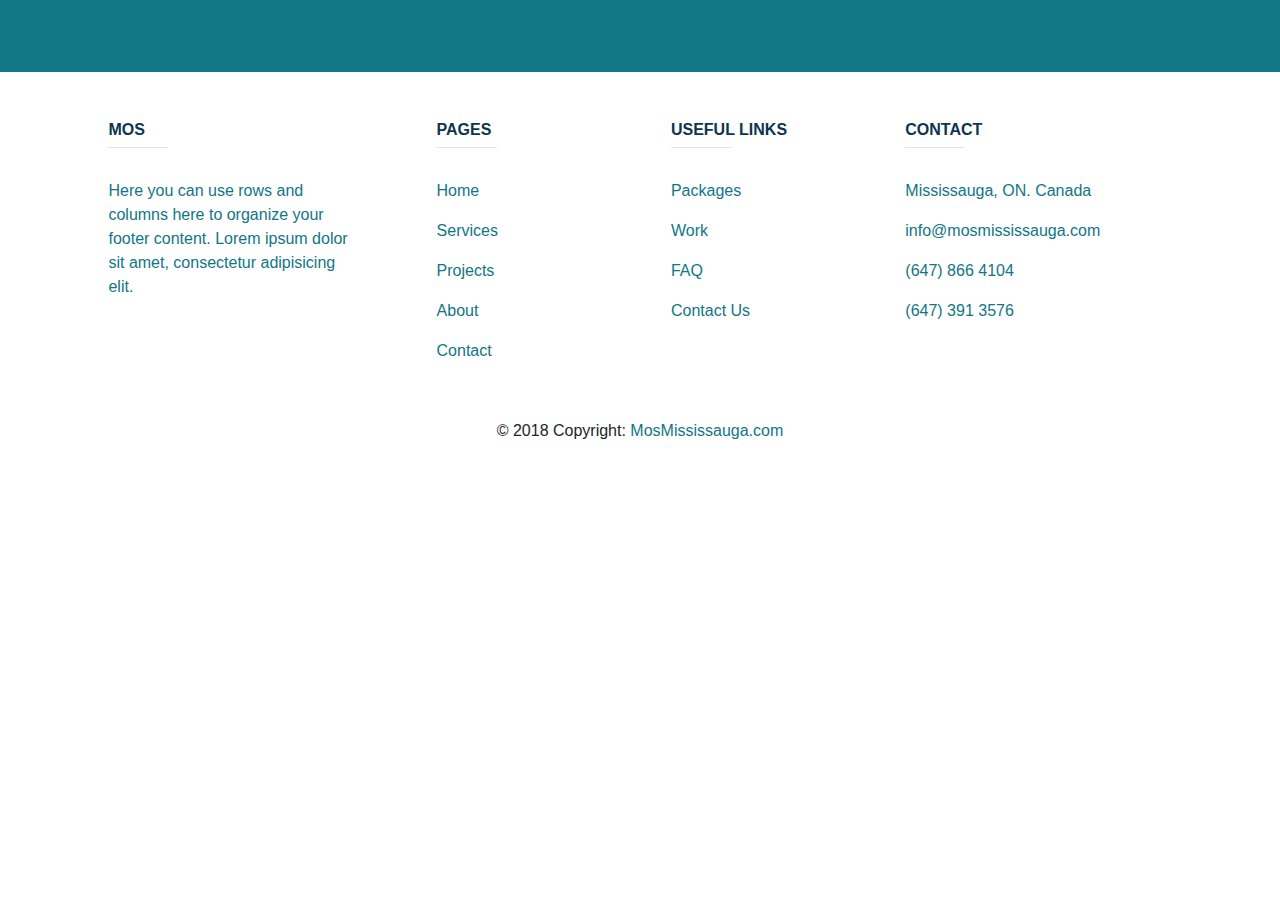
<file: index.html>
<!doctype html>
<html lang="en">

<head>
  <meta charset="utf-8">
  <title>MOS</title>
  <base href="https://moie
zmalik.github.io/MOS/">
  <meta name="viewport" content="width=device-width, initial-scale=1">
  <link rel="icon" type="image/x-icon" href="favicon.ico">
  <style type="text/css">
    body,
    html {
      height: 100%;
    }

    .app-loading {
      position: relative;
      display: flex;
      flex-direction: column;
      align-items: center;
      justify-content: center;
      height: 100%;
    }

    .app-loading .spinner {
      height: 200px;
      width: 200px;
      animation: rotate 2s linear infinite;
      transform-origin: center center;
      position: absolute;
      top: 0;
      bottom: 0;
      left: 0;
      right: 0;
      margin: auto;
    }

    .app-loading .spinner .path {
      stroke-dasharray: 1, 200;
      stroke-dashoffset: 0;
      animation: dash 1.5s ease-in-out infinite;
      stroke-linecap: round;
      stroke:  #117686;


    }

    @keyframes rotate {
      100% {
        transform: rotate(360deg);
      }
    }

    @keyframes dash {
      0% {
        stroke-dasharray: 1, 200;
        stroke-dashoffset: 0;
      }
      50% {
        stroke-dasharray: 89, 200;
        stroke-dashoffset: -35px;
      }
      100% {
        stroke-dasharray: 89, 200;
        stroke-dashoffset: -124px;
      }
    }
  </style>
<link rel="stylesheet" href="styles.00d9e9284c446cfb4c6d.css"></head>

<body>
  
  <app-root>
    <!-- selector from app.component.ts -->

    <!-- loading layout replaced by app after startupp -->
    <div class="app-loading">
      <div>
        <img width="100px"; height="100px"; src="assets/images/angular-logo-min.png">
      </div>
      <svg class="spinner" viewBox="25 25 50 50">
        <circle class="path" cx="50" cy="50" r="20" fill="none" stroke-width="2" stroke-miterlimit="10" />
      </svg>
    </div>

  </app-root>
<script type="text/javascript" src="runtime.a66f828dca56eeb90e02.js"></script><script type="text/javascript" src="polyfills.e3633a42d1123afc5fc9.js"></script><script type="text/javascript" src="scripts.4852ce0dfc8a943e4c48.js"></script><script type="text/javascript" src="main.56fd4edf9639efdfbcc9.js"></script></body>

</html>
</file>
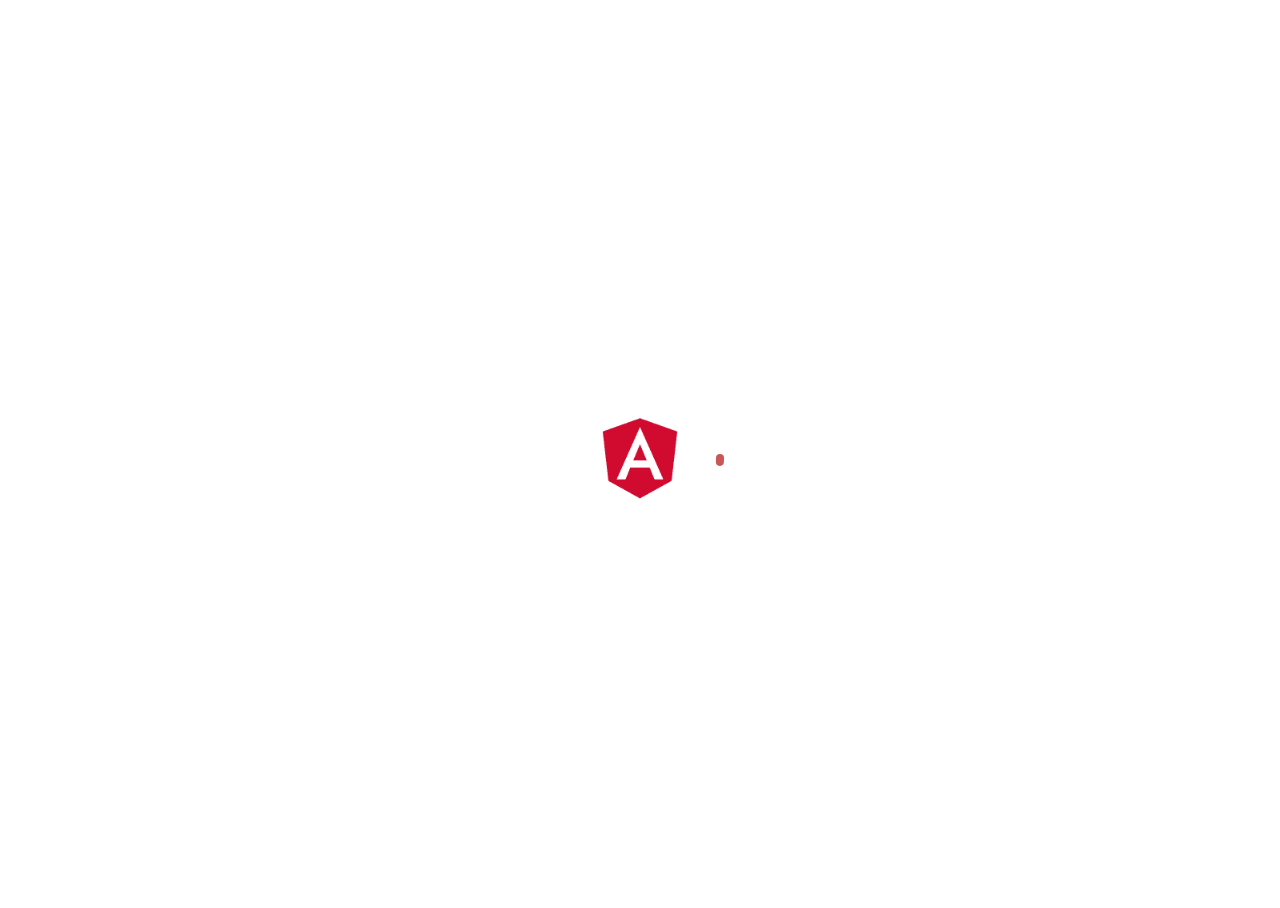
<file: MOS/index.html>
<!doctype html>
<html lang="en">

<head>
  <meta charset="utf-8">
  <title>MOS</title>
  <base href="https://moiezmalik.github.io/MOS/">
  <meta name="viewport" content="width=device-width, initial-scale=1">
  <link rel="icon" type="image/x-icon" href="favicon.ico">
  <style type="text/css">
    body,
    html {
      height: 100%;
    }

    .app-loading {
      position: relative;
      display: flex;
      flex-direction: column;
      align-items: center;
      justify-content: center;
      height: 100%;
    }

    .app-loading .spinner {
      height: 200px;
      width: 200px;
      animation: rotate 2s linear infinite;
      transform-origin: center center;
      position: absolute;
      top: 0;
      bottom: 0;
      left: 0;
      right: 0;
      margin: auto;
    }

    .app-loading .spinner .path {
      stroke-dasharray: 1, 200;
      stroke-dashoffset: 0;
      animation: dash 1.5s ease-in-out infinite;
      stroke-linecap: round;
      stroke: rgb(201, 87, 87);
    }

    @keyframes rotate {
      100% {
        transform: rotate(360deg);
      }
    }

    @keyframes dash {
      0% {
        stroke-dasharray: 1, 200;
        stroke-dashoffset: 0;
      }
      50% {
        stroke-dasharray: 89, 200;
        stroke-dashoffset: -35px;
      }
      100% {
        stroke-dasharray: 89, 200;
        stroke-dashoffset: -124px;
      }
    }
  </style>
</head>

<body>
  
  <app-root>
    <!-- selector from app.component.ts -->

    <!-- loading layout replaced by app after startupp -->
    <div class="app-loading">
      <div>
        <img width="100px"; height="100px"; src="assets/images/angular-logo-min.png">
      </div>
      <svg class="spinner" viewBox="25 25 50 50">
        <circle class="path" cx="50" cy="50" r="20" fill="none" stroke-width="2" stroke-miterlimit="10" />
      </svg>
    </div>

  </app-root>
<script type="text/javascript" src="runtime.js"></script><script type="text/javascript" src="polyfills.js"></script><script type="text/javascript" src="styles.js"></script><script type="text/javascript" src="scripts.js"></script><script type="text/javascript" src="vendor.js"></script><script type="text/javascript" src="main.js"></script></body>

</html>
</file>
<file: styles.00d9e9284c446cfb4c6d.css>
.app-loading .logo{width:100px;height:100px;background:url(angular-logo-min.c325db607f5bce01c3fd.png) center center no-repeat}#home_first_bg{height:10%!important;width:100%;background-position:center;background-repeat:no-repeat;background-size:cover}.sticky{position:fixed;top:0;width:100%;z-index:1}.sticky+.content{padding-top:60px}.navbar{overflow:hidden;background-color:#117686;bottom:0;width:100%}#navbar{overflow:hidden;background-color:#117686}@media only screen and (min-width:768px){.fixed-bottom{position:relative!important}}#navbar a{float:left;display:block;color:#fff;text-align:center;padding:14px 16px;text-decoration:none;font-size:17px}#navbar a:hover{background-color:#fff;color:#117686}#navbar a.active{background-color:#1ab1c9;color:#fff}.mos-logo{width:40px;height:auto}.navbar-brand{font-size:25px!important;font-weight:600}.carousel-body{position:absolute;bottom:900%;left:50%;-webkit-transform:translate(-50%,-50%);transform:translate(-50%,-50%)}.hero_container{position:relative;text-align:center;width:99vw;height:90vh}.hero-img{width:100%;height:100%}body,html{height:100%;margin:0}.home-banner-text{position:absolute;top:40vh;right:100px;width:auto}@media (max-width:768px){.home-banner-text{top:60vh;right:0;text-align:center;width:100%}}.home-banner-text h1{font-size:45px;color:#117686}.home-banner-text h5{font-size:20px;color:#0d3450}.home_first_slice h2{font-weight:300!important;font-size:60px;color:inherit;line-height:1}.home_sec_slice{background-color:#dceef1;width:100%;padding:100px 30px}.row{margin-right:0!important}.services-img{width:100%;min-width:250px;max-width:400px;height:auto;margin:0;padding-bottom:50px}.home_first_slice{padding:25px 20px 155px}.home_contact_slice{padding:25px 20px}#first_container{padding:100px 0 0;width:100%}.btn-info{background-color:#1ab1c9!important;border-color:#1ab1c9!important}.btn-info:hover{background-color:#117686!important;border-color:#117686!important}.content-header{font-family:'Oleo Script',cursive;color:#0d3450;font-size:45px}.section-content{text-align:center}#contact{font-family:Teko,sans-serif;padding-top:60px;padding-bottom:60px;width:100%;height:autp;background:#3a6186;background:linear-gradient(to left,#b9edf5,#186779);color:#fff}.contact-section{padding-top:40px}.contact-section .col-md-6{width:50%}.form-line{border-right:1px solid #0d3450}label{font-size:1.3em;line-height:1em;font-weight:400;display:inline-block;margin-bottom:.5rem}textarea.form-control{height:135px}.submit{font-size:1.1em;float:right;width:150px;background-color:#1ab1c9!important;color:#fff}.submit:hover{background-color:#117686!important}.bio-col{text-align:left}.carousel-control-next-icon,.carousel-control-prev-icon{width:43px!important;height:125px!important;background-color:#39a2b1!important}.footer-get-connected{background-color:#117686;color:#fff}footer h6{color:#0d3450!important}.social-media-grid p{color:background-color}.page-footer a,.page-footer p{color:#117686}/*!
 * Bootstrap v4.0.0-beta.2 (https://getbootstrap.com)
 * Copyright 2011-2017 The Bootstrap Authors
 * Copyright 2011-2017 Twitter, Inc.
 * Licensed under MIT (https://github.com/twbs/bootstrap/blob/master/LICENSE)
 */:root{--blue:#007bff;--indigo:#6610f2;--purple:#6f42c1;--pink:#e83e8c;--red:#dc3545;--orange:#fd7e14;--yellow:#ffc107;--green:#28a745;--teal:#20c997;--cyan:#17a2b8;--white:#fff;--gray:#868e96;--gray-dark:#343a40;--primary:#007bff;--secondary:#868e96;--success:#28a745;--info:#17a2b8;--warning:#ffc107;--danger:#dc3545;--light:#f8f9fa;--dark:#343a40;--breakpoint-xs:0;--breakpoint-sm:576px;--breakpoint-md:768px;--breakpoint-lg:992px;--breakpoint-xl:1200px;--font-family-sans-serif:-apple-system,BlinkMacSystemFont,"Segoe UI",Roboto,"Helvetica Neue",Arial,sans-serif,"Apple Color Emoji","Segoe UI Emoji","Segoe UI Symbol";--font-family-monospace:"SFMono-Regular",Menlo,Monaco,Consolas,"Liberation Mono","Courier New",monospace}@media print{*,::after,::before{text-shadow:none!important;box-shadow:none!important}a,a:visited{text-decoration:underline}abbr[title]::after{content:" (" attr(title) ")"}pre{white-space:pre-wrap!important}blockquote,pre{border:1px solid #999;page-break-inside:avoid}thead{display:table-header-group}img,tr{page-break-inside:avoid}h2,h3,p{orphans:3;widows:3}h2,h3{page-break-after:avoid}.navbar{display:none}.badge{border:1px solid #000}.table{border-collapse:collapse!important}.table td,.table th{background-color:#fff!important}.table-bordered td,.table-bordered th{border:1px solid #ddd!important}}*,::after,::before{box-sizing:border-box}html{font-family:sans-serif;line-height:1.15;-webkit-text-size-adjust:100%;-ms-text-size-adjust:100%;-ms-overflow-style:scrollbar;-webkit-tap-highlight-color:transparent}@-ms-viewport{width:device-width}article,aside,dialog,figcaption,figure,footer,header,hgroup,main,nav,section{display:block}body{font-style:normal;margin:0;font-family:-apple-system,BlinkMacSystemFont,"Segoe UI",Roboto,"Helvetica Neue",Arial,sans-serif,"Apple Color Emoji","Segoe UI Emoji","Segoe UI Symbol";font-size:1rem;font-weight:400;line-height:1.5;color:#212529;text-align:left;background-color:#fff}[tabindex="-1"]:focus{outline:0!important}h1,h2,h3,h4,h5,h6{margin-top:0}dl,ol,p,ul{margin-top:0;margin-bottom:1rem}abbr[data-original-title],abbr[title]{text-decoration:underline;-webkit-text-decoration:underline dotted;text-decoration:underline dotted;cursor:help;border-bottom:0}address{margin-bottom:1rem;font-style:normal;line-height:inherit}ol ol,ol ul,ul ol,ul ul{margin-bottom:0}dt{font-weight:700}dd{margin-bottom:.5rem;margin-left:0}blockquote,figure{margin:0 0 1rem}dfn{font-style:italic}b,strong{font-weight:bolder}sub,sup{position:relative;font-size:75%;line-height:0;vertical-align:baseline}sub{bottom:-.25em}sup{top:-.5em}a{color:#007bff;text-decoration:none;background-color:transparent;-webkit-text-decoration-skip:objects}a:hover{color:#0056b3;text-decoration:underline}a:not([href]):not([tabindex]),a:not([href]):not([tabindex]):focus,a:not([href]):not([tabindex]):hover{color:inherit;text-decoration:none}a:not([href]):not([tabindex]):focus{outline:0}code,kbd,pre,samp{font-size:1em}img{vertical-align:middle;border-style:none}svg:not(:root){overflow:hidden}[role=button],a,area,button,input:not([type=range]),label,select,summary,textarea{-ms-touch-action:manipulation;touch-action:manipulation}table{border-collapse:collapse}caption{padding-top:.75rem;padding-bottom:.75rem;color:#868e96;text-align:left;caption-side:bottom}th{text-align:inherit}button{border-radius:0}button:focus{outline:dotted 1px;outline:-webkit-focus-ring-color auto 5px}button,input,optgroup,select,textarea{margin:0;font-family:inherit;font-size:inherit;line-height:inherit}button,input{overflow:visible}button,select{text-transform:none}[type=reset],[type=submit],button,html [type=button]{-webkit-appearance:button}[type=button]::-moz-focus-inner,[type=reset]::-moz-focus-inner,[type=submit]::-moz-focus-inner,button::-moz-focus-inner{padding:0;border-style:none}input[type=checkbox],input[type=radio]{box-sizing:border-box;padding:0}input[type=date],input[type=datetime-local],input[type=month],input[type=time]{-webkit-appearance:listbox}textarea{overflow:auto;resize:vertical}fieldset{min-width:0;padding:0;margin:0;border:0}legend{display:block;width:100%;max-width:100%;padding:0;margin-bottom:.5rem;font-size:1.5rem;line-height:inherit;color:inherit;white-space:normal}progress{vertical-align:baseline}[type=number]::-webkit-inner-spin-button,[type=number]::-webkit-outer-spin-button{height:auto}[type=search]{outline-offset:-2px;-webkit-appearance:none}[type=search]::-webkit-search-cancel-button,[type=search]::-webkit-search-decoration{-webkit-appearance:none}::-webkit-file-upload-button{font:inherit;-webkit-appearance:button}output{display:inline-block}summary{display:list-item}template{display:none}[hidden]{display:none!important}.h1,.h2,.h3,.h4,.h5,.h6,h1,h2,h3,h4,h5,h6{margin-bottom:.5rem;font-family:inherit;font-weight:500;line-height:1.2;color:inherit}.h1,h1{font-size:2.5rem}.h2,h2{font-size:2rem}.h3,h3{font-size:1.75rem}.h4,h4{font-size:1.5rem}.h5,h5{font-size:1.25rem}.h6,h6{font-size:1rem}.lead{font-size:1.25rem;font-weight:300}.display-1{font-size:6rem;font-weight:300;line-height:1.2}.display-2{font-size:5.5rem;font-weight:300;line-height:1.2}.display-3{font-size:4.5rem;font-weight:300;line-height:1.2}.display-4{font-size:3.5rem;font-weight:300;line-height:1.2}hr{box-sizing:content-box;height:0;overflow:visible;margin-top:1rem;margin-bottom:1rem;border:0;border-top:1px solid rgba(0,0,0,.1)}.small,small{font-size:80%;font-weight:400}.mark,mark{padding:.2em;background-color:#fcf8e3}.list-inline,.list-unstyled{padding-left:0;list-style:none}.list-inline-item{display:inline-block}.list-inline-item:not(:last-child){margin-right:5px}.initialism{font-size:90%;text-transform:uppercase}.blockquote{margin-bottom:1rem;font-size:1.25rem}.blockquote-footer{display:block;font-size:80%;color:#868e96}.blockquote-footer::before{content:"\2014 \00A0"}.img-fluid{max-width:100%;height:auto}.img-thumbnail{padding:.25rem;background-color:#fff;border:1px solid #ddd;border-radius:.25rem;transition:all .2s ease-in-out;max-width:100%;height:auto}.figure{display:inline-block}.figure-img{margin-bottom:.5rem;line-height:1}.figure-caption{font-size:90%;color:#868e96}code,kbd,pre,samp{font-family:SFMono-Regular,Menlo,Monaco,Consolas,"Liberation Mono","Courier New",monospace}code{padding:.2rem .4rem;font-size:90%;color:#bd4147;background-color:#f8f9fa;border-radius:.25rem}a>code{padding:0;color:inherit;background-color:inherit}kbd{padding:.2rem .4rem;font-size:90%;color:#fff;background-color:#212529;border-radius:.2rem}kbd kbd{padding:0;font-size:100%;font-weight:700}pre{overflow:auto;-ms-overflow-style:scrollbar;display:block;margin-top:0;margin-bottom:1rem;font-size:90%;color:#212529}pre code{padding:0;font-size:inherit;color:inherit;background-color:transparent;border-radius:0}.pre-scrollable{max-height:340px;overflow-y:scroll}.container{width:100%;padding-right:15px;padding-left:15px;margin-right:auto;margin-left:auto}@media (min-width:576px){.container{max-width:540px}}@media (min-width:768px){.container{max-width:720px}}@media (min-width:992px){.container{max-width:960px}}@media (min-width:1200px){.container{max-width:1140px}}.container-fluid{width:100%;padding-right:15px;padding-left:15px;margin-right:auto;margin-left:auto}.row{display:-ms-flexbox;display:flex;-ms-flex-wrap:wrap;flex-wrap:wrap;margin-left:-15px}.no-gutters{margin-right:0;margin-left:0}.no-gutters>.col,.no-gutters>[class*=col-]{padding-right:0;padding-left:0}.col,.col-1,.col-10,.col-11,.col-12,.col-2,.col-3,.col-4,.col-5,.col-6,.col-7,.col-8,.col-9,.col-auto,.col-lg,.col-lg-1,.col-lg-10,.col-lg-11,.col-lg-12,.col-lg-2,.col-lg-3,.col-lg-4,.col-lg-5,.col-lg-6,.col-lg-7,.col-lg-8,.col-lg-9,.col-lg-auto,.col-md,.col-md-1,.col-md-10,.col-md-11,.col-md-12,.col-md-2,.col-md-3,.col-md-4,.col-md-5,.col-md-6,.col-md-7,.col-md-8,.col-md-9,.col-md-auto,.col-sm,.col-sm-1,.col-sm-10,.col-sm-11,.col-sm-12,.col-sm-2,.col-sm-3,.col-sm-4,.col-sm-5,.col-sm-6,.col-sm-7,.col-sm-8,.col-sm-9,.col-sm-auto,.col-xl,.col-xl-1,.col-xl-10,.col-xl-11,.col-xl-12,.col-xl-2,.col-xl-3,.col-xl-4,.col-xl-5,.col-xl-6,.col-xl-7,.col-xl-8,.col-xl-9,.col-xl-auto{position:relative;width:100%;min-height:1px;padding-right:15px;padding-left:15px}.col{-ms-flex-preferred-size:0;flex-basis:0;-ms-flex-positive:1;flex-grow:1;max-width:100%}.col-auto{-ms-flex:0 0 auto;flex:0 0 auto;width:auto;max-width:none}.col-1{-ms-flex:0 0 8.333333%;flex:0 0 8.333333%;max-width:8.333333%}.col-2{-ms-flex:0 0 16.666667%;flex:0 0 16.666667%;max-width:16.666667%}.col-3{-ms-flex:0 0 25%;flex:0 0 25%;max-width:25%}.col-4{-ms-flex:0 0 33.333333%;flex:0 0 33.333333%;max-width:33.333333%}.col-5{-ms-flex:0 0 41.666667%;flex:0 0 41.666667%;max-width:41.666667%}.col-6{-ms-flex:0 0 50%;flex:0 0 50%;max-width:50%}.col-7{-ms-flex:0 0 58.333333%;flex:0 0 58.333333%;max-width:58.333333%}.col-8{-ms-flex:0 0 66.666667%;flex:0 0 66.666667%;max-width:66.666667%}.col-9{-ms-flex:0 0 75%;flex:0 0 75%;max-width:75%}.col-10{-ms-flex:0 0 83.333333%;flex:0 0 83.333333%;max-width:83.333333%}.col-11{-ms-flex:0 0 91.666667%;flex:0 0 91.666667%;max-width:91.666667%}.col-12{-ms-flex:0 0 100%;flex:0 0 100%;max-width:100%}.order-first{-ms-flex-order:-1;order:-1}.order-1{-ms-flex-order:1;order:1}.order-2{-ms-flex-order:2;order:2}.order-3{-ms-flex-order:3;order:3}.order-4{-ms-flex-order:4;order:4}.order-5{-ms-flex-order:5;order:5}.order-6{-ms-flex-order:6;order:6}.order-7{-ms-flex-order:7;order:7}.order-8{-ms-flex-order:8;order:8}.order-9{-ms-flex-order:9;order:9}.order-10{-ms-flex-order:10;order:10}.order-11{-ms-flex-order:11;order:11}.order-12{-ms-flex-order:12;order:12}.offset-1{margin-left:8.333333%}.offset-2{margin-left:16.666667%}.offset-3{margin-left:25%}.offset-4{margin-left:33.333333%}.offset-5{margin-left:41.666667%}.offset-6{margin-left:50%}.offset-7{margin-left:58.333333%}.offset-8{margin-left:66.666667%}.offset-9{margin-left:75%}.offset-10{margin-left:83.333333%}.offset-11{margin-left:91.666667%}@media (min-width:576px){.col-sm{-ms-flex-preferred-size:0;flex-basis:0;-ms-flex-positive:1;flex-grow:1;max-width:100%}.col-sm-auto{-ms-flex:0 0 auto;flex:0 0 auto;width:auto;max-width:none}.col-sm-1{-ms-flex:0 0 8.333333%;flex:0 0 8.333333%;max-width:8.333333%}.col-sm-2{-ms-flex:0 0 16.666667%;flex:0 0 16.666667%;max-width:16.666667%}.col-sm-3{-ms-flex:0 0 25%;flex:0 0 25%;max-width:25%}.col-sm-4{-ms-flex:0 0 33.333333%;flex:0 0 33.333333%;max-width:33.333333%}.col-sm-5{-ms-flex:0 0 41.666667%;flex:0 0 41.666667%;max-width:41.666667%}.col-sm-6{-ms-flex:0 0 50%;flex:0 0 50%;max-width:50%}.col-sm-7{-ms-flex:0 0 58.333333%;flex:0 0 58.333333%;max-width:58.333333%}.col-sm-8{-ms-flex:0 0 66.666667%;flex:0 0 66.666667%;max-width:66.666667%}.col-sm-9{-ms-flex:0 0 75%;flex:0 0 75%;max-width:75%}.col-sm-10{-ms-flex:0 0 83.333333%;flex:0 0 83.333333%;max-width:83.333333%}.col-sm-11{-ms-flex:0 0 91.666667%;flex:0 0 91.666667%;max-width:91.666667%}.col-sm-12{-ms-flex:0 0 100%;flex:0 0 100%;max-width:100%}.order-sm-first{-ms-flex-order:-1;order:-1}.order-sm-1{-ms-flex-order:1;order:1}.order-sm-2{-ms-flex-order:2;order:2}.order-sm-3{-ms-flex-order:3;order:3}.order-sm-4{-ms-flex-order:4;order:4}.order-sm-5{-ms-flex-order:5;order:5}.order-sm-6{-ms-flex-order:6;order:6}.order-sm-7{-ms-flex-order:7;order:7}.order-sm-8{-ms-flex-order:8;order:8}.order-sm-9{-ms-flex-order:9;order:9}.order-sm-10{-ms-flex-order:10;order:10}.order-sm-11{-ms-flex-order:11;order:11}.order-sm-12{-ms-flex-order:12;order:12}.offset-sm-0{margin-left:0}.offset-sm-1{margin-left:8.333333%}.offset-sm-2{margin-left:16.666667%}.offset-sm-3{margin-left:25%}.offset-sm-4{margin-left:33.333333%}.offset-sm-5{margin-left:41.666667%}.offset-sm-6{margin-left:50%}.offset-sm-7{margin-left:58.333333%}.offset-sm-8{margin-left:66.666667%}.offset-sm-9{margin-left:75%}.offset-sm-10{margin-left:83.333333%}.offset-sm-11{margin-left:91.666667%}}@media (min-width:768px){.col-md{-ms-flex-preferred-size:0;flex-basis:0;-ms-flex-positive:1;flex-grow:1;max-width:100%}.col-md-auto{-ms-flex:0 0 auto;flex:0 0 auto;width:auto;max-width:none}.col-md-1{-ms-flex:0 0 8.333333%;flex:0 0 8.333333%;max-width:8.333333%}.col-md-2{-ms-flex:0 0 16.666667%;flex:0 0 16.666667%;max-width:16.666667%}.col-md-3{-ms-flex:0 0 25%;flex:0 0 25%;max-width:25%}.col-md-4{-ms-flex:0 0 33.333333%;flex:0 0 33.333333%;max-width:33.333333%}.col-md-5{-ms-flex:0 0 41.666667%;flex:0 0 41.666667%;max-width:41.666667%}.col-md-6{-ms-flex:0 0 50%;flex:0 0 50%;max-width:50%}.col-md-7{-ms-flex:0 0 58.333333%;flex:0 0 58.333333%;max-width:58.333333%}.col-md-8{-ms-flex:0 0 66.666667%;flex:0 0 66.666667%;max-width:66.666667%}.col-md-9{-ms-flex:0 0 75%;flex:0 0 75%;max-width:75%}.col-md-10{-ms-flex:0 0 83.333333%;flex:0 0 83.333333%;max-width:83.333333%}.col-md-11{-ms-flex:0 0 91.666667%;flex:0 0 91.666667%;max-width:91.666667%}.col-md-12{-ms-flex:0 0 100%;flex:0 0 100%;max-width:100%}.order-md-first{-ms-flex-order:-1;order:-1}.order-md-1{-ms-flex-order:1;order:1}.order-md-2{-ms-flex-order:2;order:2}.order-md-3{-ms-flex-order:3;order:3}.order-md-4{-ms-flex-order:4;order:4}.order-md-5{-ms-flex-order:5;order:5}.order-md-6{-ms-flex-order:6;order:6}.order-md-7{-ms-flex-order:7;order:7}.order-md-8{-ms-flex-order:8;order:8}.order-md-9{-ms-flex-order:9;order:9}.order-md-10{-ms-flex-order:10;order:10}.order-md-11{-ms-flex-order:11;order:11}.order-md-12{-ms-flex-order:12;order:12}.offset-md-0{margin-left:0}.offset-md-1{margin-left:8.333333%}.offset-md-2{margin-left:16.666667%}.offset-md-3{margin-left:25%}.offset-md-4{margin-left:33.333333%}.offset-md-5{margin-left:41.666667%}.offset-md-6{margin-left:50%}.offset-md-7{margin-left:58.333333%}.offset-md-8{margin-left:66.666667%}.offset-md-9{margin-left:75%}.offset-md-10{margin-left:83.333333%}.offset-md-11{margin-left:91.666667%}}@media (min-width:992px){.col-lg{-ms-flex-preferred-size:0;flex-basis:0;-ms-flex-positive:1;flex-grow:1;max-width:100%}.col-lg-auto{-ms-flex:0 0 auto;flex:0 0 auto;width:auto;max-width:none}.col-lg-1{-ms-flex:0 0 8.333333%;flex:0 0 8.333333%;max-width:8.333333%}.col-lg-2{-ms-flex:0 0 16.666667%;flex:0 0 16.666667%;max-width:16.666667%}.col-lg-3{-ms-flex:0 0 25%;flex:0 0 25%;max-width:25%}.col-lg-4{-ms-flex:0 0 33.333333%;flex:0 0 33.333333%;max-width:33.333333%}.col-lg-5{-ms-flex:0 0 41.666667%;flex:0 0 41.666667%;max-width:41.666667%}.col-lg-6{-ms-flex:0 0 50%;flex:0 0 50%;max-width:50%}.col-lg-7{-ms-flex:0 0 58.333333%;flex:0 0 58.333333%;max-width:58.333333%}.col-lg-8{-ms-flex:0 0 66.666667%;flex:0 0 66.666667%;max-width:66.666667%}.col-lg-9{-ms-flex:0 0 75%;flex:0 0 75%;max-width:75%}.col-lg-10{-ms-flex:0 0 83.333333%;flex:0 0 83.333333%;max-width:83.333333%}.col-lg-11{-ms-flex:0 0 91.666667%;flex:0 0 91.666667%;max-width:91.666667%}.col-lg-12{-ms-flex:0 0 100%;flex:0 0 100%;max-width:100%}.order-lg-first{-ms-flex-order:-1;order:-1}.order-lg-1{-ms-flex-order:1;order:1}.order-lg-2{-ms-flex-order:2;order:2}.order-lg-3{-ms-flex-order:3;order:3}.order-lg-4{-ms-flex-order:4;order:4}.order-lg-5{-ms-flex-order:5;order:5}.order-lg-6{-ms-flex-order:6;order:6}.order-lg-7{-ms-flex-order:7;order:7}.order-lg-8{-ms-flex-order:8;order:8}.order-lg-9{-ms-flex-order:9;order:9}.order-lg-10{-ms-flex-order:10;order:10}.order-lg-11{-ms-flex-order:11;order:11}.order-lg-12{-ms-flex-order:12;order:12}.offset-lg-0{margin-left:0}.offset-lg-1{margin-left:8.333333%}.offset-lg-2{margin-left:16.666667%}.offset-lg-3{margin-left:25%}.offset-lg-4{margin-left:33.333333%}.offset-lg-5{margin-left:41.666667%}.offset-lg-6{margin-left:50%}.offset-lg-7{margin-left:58.333333%}.offset-lg-8{margin-left:66.666667%}.offset-lg-9{margin-left:75%}.offset-lg-10{margin-left:83.333333%}.offset-lg-11{margin-left:91.666667%}}@media (min-width:1200px){.col-xl{-ms-flex-preferred-size:0;flex-basis:0;-ms-flex-positive:1;flex-grow:1;max-width:100%}.col-xl-auto{-ms-flex:0 0 auto;flex:0 0 auto;width:auto;max-width:none}.col-xl-1{-ms-flex:0 0 8.333333%;flex:0 0 8.333333%;max-width:8.333333%}.col-xl-2{-ms-flex:0 0 16.666667%;flex:0 0 16.666667%;max-width:16.666667%}.col-xl-3{-ms-flex:0 0 25%;flex:0 0 25%;max-width:25%}.col-xl-4{-ms-flex:0 0 33.333333%;flex:0 0 33.333333%;max-width:33.333333%}.col-xl-5{-ms-flex:0 0 41.666667%;flex:0 0 41.666667%;max-width:41.666667%}.col-xl-6{-ms-flex:0 0 50%;flex:0 0 50%;max-width:50%}.col-xl-7{-ms-flex:0 0 58.333333%;flex:0 0 58.333333%;max-width:58.333333%}.col-xl-8{-ms-flex:0 0 66.666667%;flex:0 0 66.666667%;max-width:66.666667%}.col-xl-9{-ms-flex:0 0 75%;flex:0 0 75%;max-width:75%}.col-xl-10{-ms-flex:0 0 83.333333%;flex:0 0 83.333333%;max-width:83.333333%}.col-xl-11{-ms-flex:0 0 91.666667%;flex:0 0 91.666667%;max-width:91.666667%}.col-xl-12{-ms-flex:0 0 100%;flex:0 0 100%;max-width:100%}.order-xl-first{-ms-flex-order:-1;order:-1}.order-xl-1{-ms-flex-order:1;order:1}.order-xl-2{-ms-flex-order:2;order:2}.order-xl-3{-ms-flex-order:3;order:3}.order-xl-4{-ms-flex-order:4;order:4}.order-xl-5{-ms-flex-order:5;order:5}.order-xl-6{-ms-flex-order:6;order:6}.order-xl-7{-ms-flex-order:7;order:7}.order-xl-8{-ms-flex-order:8;order:8}.order-xl-9{-ms-flex-order:9;order:9}.order-xl-10{-ms-flex-order:10;order:10}.order-xl-11{-ms-flex-order:11;order:11}.order-xl-12{-ms-flex-order:12;order:12}.offset-xl-0{margin-left:0}.offset-xl-1{margin-left:8.333333%}.offset-xl-2{margin-left:16.666667%}.offset-xl-3{margin-left:25%}.offset-xl-4{margin-left:33.333333%}.offset-xl-5{margin-left:41.666667%}.offset-xl-6{margin-left:50%}.offset-xl-7{margin-left:58.333333%}.offset-xl-8{margin-left:66.666667%}.offset-xl-9{margin-left:75%}.offset-xl-10{margin-left:83.333333%}.offset-xl-11{margin-left:91.666667%}}.table{width:100%;max-width:100%;margin-bottom:1rem;background-color:transparent}.table td,.table th{padding:.75rem;vertical-align:top;border-top:1px solid #e9ecef}.table thead th{vertical-align:bottom;border-bottom:2px solid #e9ecef}.table tbody+tbody{border-top:2px solid #e9ecef}.table .table{background-color:#fff}.table-sm td,.table-sm th{padding:.3rem}.table-bordered,.table-bordered td,.table-bordered th{border:1px solid #e9ecef}.table-bordered thead td,.table-bordered thead th{border-bottom-width:2px}.table-striped tbody tr:nth-of-type(odd){background-color:rgba(0,0,0,.05)}.table-hover tbody tr:hover{background-color:rgba(0,0,0,.075)}.table-primary,.table-primary>td,.table-primary>th{background-color:#b8daff}.table-hover .table-primary:hover,.table-hover .table-primary:hover>td,.table-hover .table-primary:hover>th{background-color:#9fcdff}.table-secondary,.table-secondary>td,.table-secondary>th{background-color:#dddfe2}.table-hover .table-secondary:hover,.table-hover .table-secondary:hover>td,.table-hover .table-secondary:hover>th{background-color:#cfd2d6}.table-success,.table-success>td,.table-success>th{background-color:#c3e6cb}.table-hover .table-success:hover,.table-hover .table-success:hover>td,.table-hover .table-success:hover>th{background-color:#b1dfbb}.table-info,.table-info>td,.table-info>th{background-color:#bee5eb}.table-hover .table-info:hover,.table-hover .table-info:hover>td,.table-hover .table-info:hover>th{background-color:#abdde5}.table-warning,.table-warning>td,.table-warning>th{background-color:#ffeeba}.table-hover .table-warning:hover,.table-hover .table-warning:hover>td,.table-hover .table-warning:hover>th{background-color:#ffe8a1}.table-danger,.table-danger>td,.table-danger>th{background-color:#f5c6cb}.table-hover .table-danger:hover,.table-hover .table-danger:hover>td,.table-hover .table-danger:hover>th{background-color:#f1b0b7}.table-light,.table-light>td,.table-light>th{background-color:#fdfdfe}.table-hover .table-light:hover,.table-hover .table-light:hover>td,.table-hover .table-light:hover>th{background-color:#ececf6}.table-dark,.table-dark>td,.table-dark>th{background-color:#c6c8ca}.table-hover .table-dark:hover,.table-hover .table-dark:hover>td,.table-hover .table-dark:hover>th{background-color:#b9bbbe}.table-active,.table-active>td,.table-active>th,.table-hover .table-active:hover,.table-hover .table-active:hover>td,.table-hover .table-active:hover>th{background-color:rgba(0,0,0,.075)}.table .thead-dark th{color:#fff;background-color:#212529;border-color:#32383e}.table .thead-light th{color:#495057;background-color:#e9ecef;border-color:#e9ecef}.table-dark{color:#fff;background-color:#212529}.table-dark td,.table-dark th,.table-dark thead th{border-color:#32383e}.table-dark.table-bordered{border:0}.table-dark.table-striped tbody tr:nth-of-type(odd){background-color:rgba(255,255,255,.05)}.table-dark.table-hover tbody tr:hover{background-color:rgba(255,255,255,.075)}@media (max-width:575px){.table-responsive-sm{display:block;width:100%;overflow-x:auto;-webkit-overflow-scrolling:touch;-ms-overflow-style:-ms-autohiding-scrollbar}.table-responsive-sm.table-bordered{border:0}}@media (max-width:767px){.table-responsive-md{display:block;width:100%;overflow-x:auto;-webkit-overflow-scrolling:touch;-ms-overflow-style:-ms-autohiding-scrollbar}.table-responsive-md.table-bordered{border:0}}@media (max-width:991px){.table-responsive-lg{display:block;width:100%;overflow-x:auto;-webkit-overflow-scrolling:touch;-ms-overflow-style:-ms-autohiding-scrollbar}.table-responsive-lg.table-bordered{border:0}}@media (max-width:1199px){.table-responsive-xl{display:block;width:100%;overflow-x:auto;-webkit-overflow-scrolling:touch;-ms-overflow-style:-ms-autohiding-scrollbar}.table-responsive-xl.table-bordered{border:0}}.table-responsive{display:block;width:100%;overflow-x:auto;-webkit-overflow-scrolling:touch;-ms-overflow-style:-ms-autohiding-scrollbar}.table-responsive.table-bordered{border:0}.form-control{display:block;width:100%;padding:.375rem .75rem;font-size:1rem;line-height:1.5;color:#495057;background-color:#fff;background-image:none;background-clip:padding-box;border:1px solid #ced4da;border-radius:.25rem;transition:border-color ease-in-out .15s,box-shadow ease-in-out .15s}.form-control::-ms-expand{background-color:transparent;border:0}.form-control:focus{color:#495057;background-color:#fff;border-color:#80bdff;outline:0;box-shadow:0 0 0 .2rem rgba(0,123,255,.25)}.form-control::-webkit-input-placeholder{color:#868e96;opacity:1}.form-control:-ms-input-placeholder{color:#868e96;opacity:1}.form-control::-ms-input-placeholder{color:#868e96;opacity:1}.form-control::placeholder{color:#868e96;opacity:1}.form-control:disabled,.form-control[readonly]{background-color:#e9ecef;opacity:1}select.form-control:not([size]):not([multiple]){height:calc(2.25rem + 2px)}select.form-control:focus::-ms-value{color:#495057;background-color:#fff}.form-control-file,.form-control-range{display:block}.col-form-label{padding-top:calc(.375rem + 1px);padding-bottom:calc(.375rem + 1px);margin-bottom:0;line-height:1.5}.col-form-label-lg{padding-top:calc(.5rem + 1px);padding-bottom:calc(.5rem + 1px);font-size:1.25rem;line-height:1.5}.col-form-label-sm{padding-top:calc(.25rem + 1px);padding-bottom:calc(.25rem + 1px);font-size:.875rem;line-height:1.5}.col-form-legend{padding-top:.375rem;padding-bottom:.375rem;margin-bottom:0;font-size:1rem}.form-control-plaintext{padding-top:.375rem;padding-bottom:.375rem;margin-bottom:0;line-height:1.5;background-color:transparent;border:solid transparent;border-width:1px 0}.form-control-plaintext.form-control-lg,.form-control-plaintext.form-control-sm,.input-group-lg>.form-control-plaintext.form-control,.input-group-lg>.form-control-plaintext.input-group-addon,.input-group-lg>.input-group-btn>.form-control-plaintext.btn,.input-group-sm>.form-control-plaintext.form-control,.input-group-sm>.form-control-plaintext.input-group-addon,.input-group-sm>.input-group-btn>.form-control-plaintext.btn{padding-right:0;padding-left:0}.form-control-sm,.input-group-sm>.form-control,.input-group-sm>.input-group-addon,.input-group-sm>.input-group-btn>.btn{padding:.25rem .5rem;font-size:.875rem;line-height:1.5;border-radius:.2rem}.input-group-sm>.input-group-btn>select.btn:not([size]):not([multiple]),.input-group-sm>select.form-control:not([size]):not([multiple]),.input-group-sm>select.input-group-addon:not([size]):not([multiple]),select.form-control-sm:not([size]):not([multiple]){height:calc(1.8125rem + 2px)}.form-control-lg,.input-group-lg>.form-control,.input-group-lg>.input-group-addon,.input-group-lg>.input-group-btn>.btn{padding:.5rem 1rem;font-size:1.25rem;line-height:1.5;border-radius:.3rem}.input-group-lg>.input-group-btn>select.btn:not([size]):not([multiple]),.input-group-lg>select.form-control:not([size]):not([multiple]),.input-group-lg>select.input-group-addon:not([size]):not([multiple]),select.form-control-lg:not([size]):not([multiple]){height:calc(2.875rem + 2px)}.form-group{margin-top:10px;margin-bottom:1rem}.form-text{display:block;margin-top:.25rem}.form-row{display:-ms-flexbox;display:flex;-ms-flex-wrap:wrap;flex-wrap:wrap;margin-right:-5px;margin-left:-5px}.form-row>.col,.form-row>[class*=col-]{padding-right:5px;padding-left:5px}.form-check{position:relative;display:block;margin-bottom:.5rem}.form-check.disabled .form-check-label{color:#868e96}.form-check-label{padding-left:1.25rem;margin-bottom:0}.form-check-input{position:absolute;margin-top:.25rem;margin-left:-1.25rem}.form-check-inline{display:inline-block;margin-right:.75rem}.form-check-inline .form-check-label{vertical-align:middle}.valid-feedback{display:none;margin-top:.25rem;font-size:.875rem;color:#28a745}.valid-tooltip{position:absolute;top:100%;z-index:5;display:none;width:250px;padding:.5rem;margin-top:.1rem;font-size:.875rem;line-height:1;color:#fff;background-color:rgba(40,167,69,.8);border-radius:.2rem}.custom-select.is-valid,.form-control.is-valid,.was-validated .custom-select:valid,.was-validated .form-control:valid{border-color:#28a745}.custom-select.is-valid:focus,.form-control.is-valid:focus,.was-validated .custom-select:valid:focus,.was-validated .form-control:valid:focus{box-shadow:0 0 0 .2rem rgba(40,167,69,.25)}.custom-select.is-valid~.valid-feedback,.custom-select.is-valid~.valid-tooltip,.form-control.is-valid~.valid-feedback,.form-control.is-valid~.valid-tooltip,.was-validated .custom-select:valid~.valid-feedback,.was-validated .custom-select:valid~.valid-tooltip,.was-validated .form-control:valid~.valid-feedback,.was-validated .form-control:valid~.valid-tooltip{display:block}.form-check-input.is-valid+.form-check-label,.was-validated .form-check-input:valid+.form-check-label{color:#28a745}.custom-control-input.is-valid~.custom-control-indicator,.was-validated .custom-control-input:valid~.custom-control-indicator{background-color:rgba(40,167,69,.25)}.custom-control-input.is-valid~.custom-control-description,.was-validated .custom-control-input:valid~.custom-control-description{color:#28a745}.custom-file-input.is-valid~.custom-file-control,.was-validated .custom-file-input:valid~.custom-file-control{border-color:#28a745}.custom-file-input.is-valid~.custom-file-control::before,.was-validated .custom-file-input:valid~.custom-file-control::before{border-color:inherit}.custom-file-input.is-valid:focus,.was-validated .custom-file-input:valid:focus{box-shadow:0 0 0 .2rem rgba(40,167,69,.25)}.invalid-feedback{display:none;margin-top:.25rem;font-size:.875rem;color:#dc3545}.invalid-tooltip{position:absolute;top:100%;z-index:5;display:none;width:250px;padding:.5rem;margin-top:.1rem;font-size:.875rem;line-height:1;color:#fff;background-color:rgba(220,53,69,.8);border-radius:.2rem}.custom-select.is-invalid,.form-control.is-invalid,.was-validated .custom-select:invalid,.was-validated .form-control:invalid{border-color:#dc3545}.custom-select.is-invalid:focus,.form-control.is-invalid:focus,.was-validated .custom-select:invalid:focus,.was-validated .form-control:invalid:focus{box-shadow:0 0 0 .2rem rgba(220,53,69,.25)}.custom-select.is-invalid~.invalid-feedback,.custom-select.is-invalid~.invalid-tooltip,.form-control.is-invalid~.invalid-feedback,.form-control.is-invalid~.invalid-tooltip,.was-validated .custom-select:invalid~.invalid-feedback,.was-validated .custom-select:invalid~.invalid-tooltip,.was-validated .form-control:invalid~.invalid-feedback,.was-validated .form-control:invalid~.invalid-tooltip{display:block}.form-check-input.is-invalid+.form-check-label,.was-validated .form-check-input:invalid+.form-check-label{color:#dc3545}.custom-control-input.is-invalid~.custom-control-indicator,.was-validated .custom-control-input:invalid~.custom-control-indicator{background-color:rgba(220,53,69,.25)}.custom-control-input.is-invalid~.custom-control-description,.was-validated .custom-control-input:invalid~.custom-control-description{color:#dc3545}.custom-file-input.is-invalid~.custom-file-control,.was-validated .custom-file-input:invalid~.custom-file-control{border-color:#dc3545}.custom-file-input.is-invalid~.custom-file-control::before,.was-validated .custom-file-input:invalid~.custom-file-control::before{border-color:inherit}.custom-file-input.is-invalid:focus,.was-validated .custom-file-input:invalid:focus{box-shadow:0 0 0 .2rem rgba(220,53,69,.25)}.form-inline{display:-ms-flexbox;display:flex;-ms-flex-flow:row wrap;flex-flow:row wrap;-ms-flex-align:center;align-items:center}.form-inline .form-check{width:100%}@media (min-width:576px){.form-inline label{display:-ms-flexbox;display:flex;-ms-flex-align:center;align-items:center;-ms-flex-pack:center;justify-content:center;margin-bottom:0}.form-inline .form-group{display:-ms-flexbox;display:flex;-ms-flex:0 0 auto;flex:0 0 auto;-ms-flex-flow:row wrap;flex-flow:row wrap;-ms-flex-align:center;align-items:center;margin-bottom:0}.form-inline .form-control{display:inline-block;width:auto;vertical-align:middle}.form-inline .form-control-plaintext{display:inline-block}.form-inline .input-group{width:auto}.form-inline .form-check{display:-ms-flexbox;display:flex;-ms-flex-align:center;align-items:center;-ms-flex-pack:center;justify-content:center;width:auto;margin-top:0;margin-bottom:0}.form-inline .form-check-label{padding-left:0}.form-inline .form-check-input{position:relative;margin-top:0;margin-right:.25rem;margin-left:0}.form-inline .custom-control{display:-ms-flexbox;display:flex;-ms-flex-align:center;align-items:center;-ms-flex-pack:center;justify-content:center;padding-left:0}.form-inline .custom-control-indicator{position:static;display:inline-block;margin-right:.25rem;vertical-align:text-bottom}.form-inline .has-feedback .form-control-feedback{top:0}}.btn{display:inline-block;font-weight:400;text-align:center;white-space:nowrap;vertical-align:middle;-webkit-user-select:none;-moz-user-select:none;-ms-user-select:none;user-select:none;border:1px solid transparent;padding:.375rem .75rem;font-size:1rem;line-height:1.5;border-radius:.25rem;transition:background-color .15s ease-in-out,border-color .15s ease-in-out,box-shadow .15s ease-in-out}.btn:focus,.btn:hover{text-decoration:none}.btn.focus,.btn:focus{outline:0;box-shadow:0 0 0 .2rem rgba(0,123,255,.25)}.btn.disabled,.btn:disabled{opacity:.65}.btn:not([disabled]):not(.disabled).active,.btn:not([disabled]):not(.disabled):active{background-image:none}a.btn.disabled,fieldset[disabled] a.btn{pointer-events:none}.btn-primary{color:#fff;background-color:#007bff;border-color:#007bff}.btn-primary:hover{color:#fff;background-color:#0069d9;border-color:#0062cc}.btn-primary.focus,.btn-primary:focus{box-shadow:0 0 0 .2rem rgba(0,123,255,.5)}.btn-primary.disabled,.btn-primary:disabled{background-color:#007bff;border-color:#007bff}.btn-primary:not([disabled]):not(.disabled).active,.btn-primary:not([disabled]):not(.disabled):active,.show>.btn-primary.dropdown-toggle{color:#fff;background-color:#0062cc;border-color:#005cbf;box-shadow:0 0 0 .2rem rgba(0,123,255,.5)}.btn-secondary{color:#fff;background-color:#868e96;border-color:#868e96}.btn-secondary:hover{color:#fff;background-color:#727b84;border-color:#6c757d}.btn-secondary.focus,.btn-secondary:focus{box-shadow:0 0 0 .2rem rgba(134,142,150,.5)}.btn-secondary.disabled,.btn-secondary:disabled{background-color:#868e96;border-color:#868e96}.btn-secondary:not([disabled]):not(.disabled).active,.btn-secondary:not([disabled]):not(.disabled):active,.show>.btn-secondary.dropdown-toggle{color:#fff;background-color:#6c757d;border-color:#666e76;box-shadow:0 0 0 .2rem rgba(134,142,150,.5)}.btn-success{color:#fff;background-color:#28a745;border-color:#28a745}.btn-success:hover{color:#fff;background-color:#218838;border-color:#1e7e34}.btn-success.focus,.btn-success:focus{box-shadow:0 0 0 .2rem rgba(40,167,69,.5)}.btn-success.disabled,.btn-success:disabled{background-color:#28a745;border-color:#28a745}.btn-success:not([disabled]):not(.disabled).active,.btn-success:not([disabled]):not(.disabled):active,.show>.btn-success.dropdown-toggle{color:#fff;background-color:#1e7e34;border-color:#1c7430;box-shadow:0 0 0 .2rem rgba(40,167,69,.5)}.btn-info{color:#fff}.btn-info:hover{color:#fff}.btn-info.focus,.btn-info:focus{box-shadow:0 0 0 .2rem rgba(23,162,184,.5)}.btn-info.disabled,.btn-info:disabled{background-color:#17a2b8;border-color:#17a2b8}.btn-info:not([disabled]):not(.disabled).active,.btn-info:not([disabled]):not(.disabled):active,.show>.btn-info.dropdown-toggle{color:#fff;background-color:#117a8b;border-color:#10707f;box-shadow:0 0 0 .2rem rgba(23,162,184,.5)}.btn-warning{color:#111;background-color:#ffc107;border-color:#ffc107}.btn-warning:hover{color:#111;background-color:#e0a800;border-color:#d39e00}.btn-warning.focus,.btn-warning:focus{box-shadow:0 0 0 .2rem rgba(255,193,7,.5)}.btn-warning.disabled,.btn-warning:disabled{background-color:#ffc107;border-color:#ffc107}.btn-warning:not([disabled]):not(.disabled).active,.btn-warning:not([disabled]):not(.disabled):active,.show>.btn-warning.dropdown-toggle{color:#111;background-color:#d39e00;border-color:#c69500;box-shadow:0 0 0 .2rem rgba(255,193,7,.5)}.btn-danger{color:#fff;background-color:#dc3545;border-color:#dc3545}.btn-danger:hover{color:#fff;background-color:#c82333;border-color:#bd2130}.btn-danger.focus,.btn-danger:focus{box-shadow:0 0 0 .2rem rgba(220,53,69,.5)}.btn-danger.disabled,.btn-danger:disabled{background-color:#dc3545;border-color:#dc3545}.btn-danger:not([disabled]):not(.disabled).active,.btn-danger:not([disabled]):not(.disabled):active,.show>.btn-danger.dropdown-toggle{color:#fff;background-color:#bd2130;border-color:#b21f2d;box-shadow:0 0 0 .2rem rgba(220,53,69,.5)}.btn-light{color:#111;background-color:#f8f9fa;border-color:#f8f9fa}.btn-light:hover{color:#111;background-color:#e2e6ea;border-color:#dae0e5}.btn-light.focus,.btn-light:focus{box-shadow:0 0 0 .2rem rgba(248,249,250,.5)}.btn-light.disabled,.btn-light:disabled{background-color:#f8f9fa;border-color:#f8f9fa}.btn-light:not([disabled]):not(.disabled).active,.btn-light:not([disabled]):not(.disabled):active,.show>.btn-light.dropdown-toggle{color:#111;background-color:#dae0e5;border-color:#d3d9df;box-shadow:0 0 0 .2rem rgba(248,249,250,.5)}.btn-dark{color:#fff;background-color:#343a40;border-color:#343a40}.btn-dark:hover{color:#fff;background-color:#23272b;border-color:#1d2124}.btn-dark.focus,.btn-dark:focus{box-shadow:0 0 0 .2rem rgba(52,58,64,.5)}.btn-dark.disabled,.btn-dark:disabled{background-color:#343a40;border-color:#343a40}.btn-dark:not([disabled]):not(.disabled).active,.btn-dark:not([disabled]):not(.disabled):active,.show>.btn-dark.dropdown-toggle{color:#fff;background-color:#1d2124;border-color:#171a1d;box-shadow:0 0 0 .2rem rgba(52,58,64,.5)}.btn-outline-primary{color:#007bff;background-color:transparent;background-image:none;border-color:#007bff}.btn-outline-primary:hover{color:#fff;background-color:#007bff;border-color:#007bff}.btn-outline-primary.focus,.btn-outline-primary:focus{box-shadow:0 0 0 .2rem rgba(0,123,255,.5)}.btn-outline-primary.disabled,.btn-outline-primary:disabled{color:#007bff;background-color:transparent}.btn-outline-primary:not([disabled]):not(.disabled).active,.btn-outline-primary:not([disabled]):not(.disabled):active,.show>.btn-outline-primary.dropdown-toggle{color:#fff;background-color:#007bff;border-color:#007bff;box-shadow:0 0 0 .2rem rgba(0,123,255,.5)}.btn-outline-secondary{color:#868e96;background-color:transparent;background-image:none;border-color:#868e96}.btn-outline-secondary:hover{color:#fff;background-color:#868e96;border-color:#868e96}.btn-outline-secondary.focus,.btn-outline-secondary:focus{box-shadow:0 0 0 .2rem rgba(134,142,150,.5)}.btn-outline-secondary.disabled,.btn-outline-secondary:disabled{color:#868e96;background-color:transparent}.btn-outline-secondary:not([disabled]):not(.disabled).active,.btn-outline-secondary:not([disabled]):not(.disabled):active,.show>.btn-outline-secondary.dropdown-toggle{color:#fff;background-color:#868e96;border-color:#868e96;box-shadow:0 0 0 .2rem rgba(134,142,150,.5)}.btn-outline-success{color:#28a745;background-color:transparent;background-image:none;border-color:#28a745}.btn-outline-success:hover{color:#fff;background-color:#28a745;border-color:#28a745}.btn-outline-success.focus,.btn-outline-success:focus{box-shadow:0 0 0 .2rem rgba(40,167,69,.5)}.btn-outline-success.disabled,.btn-outline-success:disabled{color:#28a745;background-color:transparent}.btn-outline-success:not([disabled]):not(.disabled).active,.btn-outline-success:not([disabled]):not(.disabled):active,.show>.btn-outline-success.dropdown-toggle{color:#fff;background-color:#28a745;border-color:#28a745;box-shadow:0 0 0 .2rem rgba(40,167,69,.5)}.btn-outline-info{color:#17a2b8;background-color:transparent;background-image:none;border-color:#17a2b8}.btn-outline-info:hover{color:#fff;background-color:#17a2b8;border-color:#17a2b8}.btn-outline-info.focus,.btn-outline-info:focus{box-shadow:0 0 0 .2rem rgba(23,162,184,.5)}.btn-outline-info.disabled,.btn-outline-info:disabled{color:#17a2b8;background-color:transparent}.btn-outline-info:not([disabled]):not(.disabled).active,.btn-outline-info:not([disabled]):not(.disabled):active,.show>.btn-outline-info.dropdown-toggle{color:#fff;background-color:#17a2b8;border-color:#17a2b8;box-shadow:0 0 0 .2rem rgba(23,162,184,.5)}.btn-outline-warning{color:#ffc107;background-color:transparent;background-image:none;border-color:#ffc107}.btn-outline-warning:hover{color:#fff;background-color:#ffc107;border-color:#ffc107}.btn-outline-warning.focus,.btn-outline-warning:focus{box-shadow:0 0 0 .2rem rgba(255,193,7,.5)}.btn-outline-warning.disabled,.btn-outline-warning:disabled{color:#ffc107;background-color:transparent}.btn-outline-warning:not([disabled]):not(.disabled).active,.btn-outline-warning:not([disabled]):not(.disabled):active,.show>.btn-outline-warning.dropdown-toggle{color:#fff;background-color:#ffc107;border-color:#ffc107;box-shadow:0 0 0 .2rem rgba(255,193,7,.5)}.btn-outline-danger{color:#dc3545;background-color:transparent;background-image:none;border-color:#dc3545}.btn-outline-danger:hover{color:#fff;background-color:#dc3545;border-color:#dc3545}.btn-outline-danger.focus,.btn-outline-danger:focus{box-shadow:0 0 0 .2rem rgba(220,53,69,.5)}.btn-outline-danger.disabled,.btn-outline-danger:disabled{color:#dc3545;background-color:transparent}.btn-outline-danger:not([disabled]):not(.disabled).active,.btn-outline-danger:not([disabled]):not(.disabled):active,.show>.btn-outline-danger.dropdown-toggle{color:#fff;background-color:#dc3545;border-color:#dc3545;box-shadow:0 0 0 .2rem rgba(220,53,69,.5)}.btn-outline-light{color:#f8f9fa;background-color:transparent;background-image:none;border-color:#f8f9fa}.btn-outline-light:hover{color:#212529;background-color:#f8f9fa;border-color:#f8f9fa}.btn-outline-light.focus,.btn-outline-light:focus{box-shadow:0 0 0 .2rem rgba(248,249,250,.5)}.btn-outline-light.disabled,.btn-outline-light:disabled{color:#f8f9fa;background-color:transparent}.btn-outline-light:not([disabled]):not(.disabled).active,.btn-outline-light:not([disabled]):not(.disabled):active,.show>.btn-outline-light.dropdown-toggle{color:#212529;background-color:#f8f9fa;border-color:#f8f9fa;box-shadow:0 0 0 .2rem rgba(248,249,250,.5)}.btn-outline-dark{color:#343a40;background-color:transparent;background-image:none;border-color:#343a40}.btn-outline-dark:hover{color:#fff;background-color:#343a40;border-color:#343a40}.btn-outline-dark.focus,.btn-outline-dark:focus{box-shadow:0 0 0 .2rem rgba(52,58,64,.5)}.btn-outline-dark.disabled,.btn-outline-dark:disabled{color:#343a40;background-color:transparent}.btn-outline-dark:not([disabled]):not(.disabled).active,.btn-outline-dark:not([disabled]):not(.disabled):active,.show>.btn-outline-dark.dropdown-toggle{color:#fff;background-color:#343a40;border-color:#343a40;box-shadow:0 0 0 .2rem rgba(52,58,64,.5)}.btn-link{font-weight:400;color:#007bff;background-color:transparent}.btn-link:hover{color:#0056b3;text-decoration:underline;background-color:transparent;border-color:transparent}.btn-link.focus,.btn-link:focus{border-color:transparent;box-shadow:none}.btn-link.disabled,.btn-link:disabled{color:#868e96}.btn-group-lg>.btn,.btn-lg{padding:.5rem 1rem;font-size:1.25rem;line-height:1.5;border-radius:.3rem}.btn-group-sm>.btn,.btn-sm{padding:.25rem .5rem;font-size:.875rem;line-height:1.5;border-radius:.2rem}.btn-block{display:block;width:100%}.btn-block+.btn-block{margin-top:.5rem}input[type=button].btn-block,input[type=reset].btn-block,input[type=submit].btn-block{width:100%}.fade{opacity:0;transition:opacity .15s linear}.fade.show{opacity:1}.collapse{display:none}.collapse.show{display:block}tr.collapse.show{display:table-row}tbody.collapse.show{display:table-row-group}.collapsing{position:relative;height:0;overflow:hidden;transition:height .35s ease}.dropdown,.dropup{position:relative}.dropdown-toggle::after{display:inline-block;width:0;height:0;margin-left:.255em;vertical-align:.255em;content:"";border-top:.3em solid;border-right:.3em solid transparent;border-bottom:0;border-left:.3em solid transparent}.dropdown-toggle:empty::after{margin-left:0}.dropdown-menu{position:absolute;top:100%;left:0;z-index:1000;display:none;float:left;min-width:10rem;padding:.5rem 0;margin:.125rem 0 0;font-size:1rem;color:#212529;text-align:left;list-style:none;background-color:#fff;background-clip:padding-box;border:1px solid rgba(0,0,0,.15);border-radius:.25rem}.dropup .dropdown-menu{margin-top:0;margin-bottom:.125rem}.dropup .dropdown-toggle::after{display:inline-block;width:0;height:0;margin-left:.255em;vertical-align:.255em;content:"";border-top:0;border-right:.3em solid transparent;border-bottom:.3em solid;border-left:.3em solid transparent}.dropup .dropdown-toggle:empty::after{margin-left:0}.dropdown-divider{height:0;margin:.5rem 0;overflow:hidden;border-top:1px solid #e9ecef}.dropdown-item{display:block;width:100%;padding:.25rem 1.5rem;clear:both;font-weight:400;color:#212529;text-align:inherit;white-space:nowrap;background:0 0;border:0}.dropdown-item:focus,.dropdown-item:hover{color:#16181b;text-decoration:none;background-color:#f8f9fa}.dropdown-item.active,.dropdown-item:active{color:#fff;text-decoration:none;background-color:#007bff}.dropdown-item.disabled,.dropdown-item:disabled{color:#868e96;background-color:transparent}.dropdown-menu.show{display:block}.dropdown-header{display:block;padding:.5rem 1.5rem;margin-bottom:0;font-size:.875rem;color:#868e96;white-space:nowrap}.btn-group,.btn-group-vertical{position:relative;display:-ms-inline-flexbox;display:inline-flex;vertical-align:middle}.btn-group-vertical>.btn,.btn-group>.btn{position:relative;-ms-flex:0 1 auto;flex:0 1 auto}.btn-group-vertical>.btn.active,.btn-group-vertical>.btn:active,.btn-group-vertical>.btn:focus,.btn-group-vertical>.btn:hover,.btn-group>.btn.active,.btn-group>.btn:active,.btn-group>.btn:focus,.btn-group>.btn:hover{z-index:2}.btn-group .btn+.btn,.btn-group .btn+.btn-group,.btn-group .btn-group+.btn,.btn-group .btn-group+.btn-group,.btn-group-vertical .btn+.btn,.btn-group-vertical .btn+.btn-group,.btn-group-vertical .btn-group+.btn,.btn-group-vertical .btn-group+.btn-group{margin-left:-1px}.btn-toolbar{display:-ms-flexbox;display:flex;-ms-flex-wrap:wrap;flex-wrap:wrap;-ms-flex-pack:start;justify-content:flex-start}.btn-toolbar .input-group{width:auto}.btn-group>.btn:not(:first-child):not(:last-child):not(.dropdown-toggle){border-radius:0}.btn-group>.btn:first-child{margin-left:0}.btn-group>.btn:first-child:not(:last-child):not(.dropdown-toggle){border-top-right-radius:0;border-bottom-right-radius:0}.btn-group>.btn:last-child:not(:first-child),.btn-group>.dropdown-toggle:not(:first-child){border-top-left-radius:0;border-bottom-left-radius:0}.btn-group>.btn-group{float:left}.btn-group>.btn-group:not(:first-child):not(:last-child)>.btn{border-radius:0}.btn-group>.btn-group:first-child:not(:last-child)>.btn:last-child,.btn-group>.btn-group:first-child:not(:last-child)>.dropdown-toggle{border-top-right-radius:0;border-bottom-right-radius:0}.btn-group>.btn-group:last-child:not(:first-child)>.btn:first-child{border-top-left-radius:0;border-bottom-left-radius:0}.btn+.dropdown-toggle-split{padding-right:.5625rem;padding-left:.5625rem}.btn+.dropdown-toggle-split::after{margin-left:0}.btn-group-sm>.btn+.dropdown-toggle-split,.btn-sm+.dropdown-toggle-split{padding-right:.375rem;padding-left:.375rem}.btn-group-lg>.btn+.dropdown-toggle-split,.btn-lg+.dropdown-toggle-split{padding-right:.75rem;padding-left:.75rem}.btn-group-vertical{-ms-flex-direction:column;flex-direction:column;-ms-flex-align:start;align-items:flex-start;-ms-flex-pack:center;justify-content:center}.btn-group-vertical .btn,.btn-group-vertical .btn-group{width:100%}.btn-group-vertical>.btn+.btn,.btn-group-vertical>.btn+.btn-group,.btn-group-vertical>.btn-group+.btn,.btn-group-vertical>.btn-group+.btn-group{margin-top:-1px;margin-left:0}.btn-group-vertical>.btn:not(:first-child):not(:last-child){border-radius:0}.btn-group-vertical>.btn:first-child:not(:last-child){border-bottom-right-radius:0;border-bottom-left-radius:0}.btn-group-vertical>.btn:last-child:not(:first-child){border-top-left-radius:0;border-top-right-radius:0}.btn-group-vertical>.btn-group:not(:first-child):not(:last-child)>.btn{border-radius:0}.btn-group-vertical>.btn-group:first-child:not(:last-child)>.btn:last-child,.btn-group-vertical>.btn-group:first-child:not(:last-child)>.dropdown-toggle{border-bottom-right-radius:0;border-bottom-left-radius:0}.btn-group-vertical>.btn-group:last-child:not(:first-child)>.btn:first-child{border-top-left-radius:0;border-top-right-radius:0}[data-toggle=buttons]>.btn input[type=checkbox],[data-toggle=buttons]>.btn input[type=radio],[data-toggle=buttons]>.btn-group>.btn input[type=checkbox],[data-toggle=buttons]>.btn-group>.btn input[type=radio]{position:absolute;clip:rect(0,0,0,0);pointer-events:none}.input-group{position:relative;display:-ms-flexbox;display:flex;-ms-flex-align:stretch;align-items:stretch;width:100%}.input-group .form-control{position:relative;z-index:2;-ms-flex:1 1 auto;flex:1 1 auto;width:1%;margin-bottom:0}.input-group .form-control:active,.input-group .form-control:focus,.input-group .form-control:hover{z-index:3}.input-group .form-control,.input-group-addon,.input-group-btn{display:-ms-flexbox;display:flex;-ms-flex-align:center;align-items:center}.input-group .form-control:not(:first-child):not(:last-child),.input-group-addon:not(:first-child):not(:last-child),.input-group-btn:not(:first-child):not(:last-child){border-radius:0}.input-group-addon,.input-group-btn{white-space:nowrap}.input-group-addon{padding:.375rem .75rem;margin-bottom:0;font-size:1rem;font-weight:400;line-height:1.5;color:#495057;text-align:center;background-color:#e9ecef;border:1px solid #ced4da;border-radius:.25rem}.input-group-addon.form-control-sm,.input-group-sm>.input-group-addon,.input-group-sm>.input-group-btn>.input-group-addon.btn{padding:.25rem .5rem;font-size:.875rem;border-radius:.2rem}.input-group-addon.form-control-lg,.input-group-lg>.input-group-addon,.input-group-lg>.input-group-btn>.input-group-addon.btn{padding:.5rem 1rem;font-size:1.25rem;border-radius:.3rem}.input-group-addon input[type=checkbox],.input-group-addon input[type=radio]{margin-top:0}.input-group .form-control:not(:last-child),.input-group-addon:not(:last-child),.input-group-btn:not(:first-child)>.btn-group:not(:last-child)>.btn,.input-group-btn:not(:first-child)>.btn:not(:last-child):not(.dropdown-toggle),.input-group-btn:not(:last-child)>.btn,.input-group-btn:not(:last-child)>.btn-group>.btn,.input-group-btn:not(:last-child)>.dropdown-toggle{border-top-right-radius:0;border-bottom-right-radius:0}.input-group-addon:not(:last-child){border-right:0}.input-group .form-control:not(:first-child),.input-group-addon:not(:first-child),.input-group-btn:not(:first-child)>.btn,.input-group-btn:not(:first-child)>.btn-group>.btn,.input-group-btn:not(:first-child)>.dropdown-toggle,.input-group-btn:not(:last-child)>.btn-group:not(:first-child)>.btn,.input-group-btn:not(:last-child)>.btn:not(:first-child){border-top-left-radius:0;border-bottom-left-radius:0}.form-control+.input-group-addon:not(:first-child){border-left:0}.input-group-btn{position:relative;-ms-flex-align:stretch;align-items:stretch;font-size:0;white-space:nowrap}.input-group-btn>.btn{position:relative}.input-group-btn>.btn+.btn{margin-left:-1px}.input-group-btn>.btn:active,.input-group-btn>.btn:focus,.input-group-btn>.btn:hover{z-index:3}.input-group-btn:first-child>.btn+.btn{margin-left:0}.input-group-btn:not(:last-child)>.btn,.input-group-btn:not(:last-child)>.btn-group{margin-right:-1px}.input-group-btn:not(:first-child)>.btn,.input-group-btn:not(:first-child)>.btn-group{z-index:2;margin-left:0}.input-group-btn:not(:first-child)>.btn-group:first-child,.input-group-btn:not(:first-child)>.btn:first-child{margin-left:-1px}.input-group-btn:not(:first-child)>.btn-group:active,.input-group-btn:not(:first-child)>.btn-group:focus,.input-group-btn:not(:first-child)>.btn-group:hover,.input-group-btn:not(:first-child)>.btn:active,.input-group-btn:not(:first-child)>.btn:focus,.input-group-btn:not(:first-child)>.btn:hover{z-index:3}.custom-control{position:relative;display:-ms-inline-flexbox;display:inline-flex;min-height:1.5rem;padding-left:1.5rem;margin-right:1rem}.custom-control-input{position:absolute;z-index:-1;opacity:0}.custom-control-input:checked~.custom-control-indicator{color:#fff;background-color:#007bff}.custom-control-input:focus~.custom-control-indicator{box-shadow:0 0 0 1px #fff,0 0 0 .2rem rgba(0,123,255,.25)}.custom-control-input:active~.custom-control-indicator{color:#fff;background-color:#b3d7ff}.custom-control-input:disabled~.custom-control-indicator{background-color:#e9ecef}.custom-control-input:disabled~.custom-control-description{color:#868e96}.custom-control-indicator{position:absolute;top:.25rem;left:0;display:block;width:1rem;height:1rem;pointer-events:none;-webkit-user-select:none;-moz-user-select:none;-ms-user-select:none;user-select:none;background-color:#ddd;background-repeat:no-repeat;background-position:center center;background-size:50% 50%}.custom-checkbox .custom-control-indicator{border-radius:.25rem}.custom-checkbox .custom-control-input:checked~.custom-control-indicator{background-image:url("data:image/svg+xml;charset=utf8,%3Csvg xmlns='http://www.w3.org/2000/svg' viewBox='0 0 8 8'%3E%3Cpath fill='%23fff' d='M6.564.75l-3.59 3.612-1.538-1.55L0 4.26 2.974 7.25 8 2.193z'/%3E%3C/svg%3E")}.custom-checkbox .custom-control-input:indeterminate~.custom-control-indicator{background-color:#007bff;background-image:url("data:image/svg+xml;charset=utf8,%3Csvg xmlns='http://www.w3.org/2000/svg' viewBox='0 0 4 4'%3E%3Cpath stroke='%23fff' d='M0 2h4'/%3E%3C/svg%3E")}.custom-radio .custom-control-indicator{border-radius:50%}.custom-radio .custom-control-input:checked~.custom-control-indicator{background-image:url("data:image/svg+xml;charset=utf8,%3Csvg xmlns='http://www.w3.org/2000/svg' viewBox='-4 -4 8 8'%3E%3Ccircle r='3' fill='%23fff'/%3E%3C/svg%3E")}.custom-controls-stacked{display:-ms-flexbox;display:flex;-ms-flex-direction:column;flex-direction:column}.custom-controls-stacked .custom-control{margin-bottom:.25rem}.custom-controls-stacked .custom-control+.custom-control{margin-left:0}.custom-select{display:inline-block;max-width:100%;height:calc(2.25rem + 2px);padding:.375rem 1.75rem .375rem .75rem;line-height:1.5;color:#495057;vertical-align:middle;background:url("data:image/svg+xml;charset=utf8,%3Csvg xmlns='http://www.w3.org/2000/svg' viewBox='0 0 4 5'%3E%3Cpath fill='%23333' d='M2 0L0 2h4zm0 5L0 3h4z'/%3E%3C/svg%3E") right .75rem center/8px 10px no-repeat #fff;border:1px solid #ced4da;border-radius:.25rem;-webkit-appearance:none;-moz-appearance:none;appearance:none}.custom-select:focus{border-color:#80bdff;outline:0}.custom-select:focus::-ms-value{color:#495057;background-color:#fff}.custom-select[multiple]{height:auto;background-image:none}.custom-select:disabled{color:#868e96;background-color:#e9ecef}.custom-select::-ms-expand{opacity:0}.custom-select-sm{height:calc(1.8125rem + 2px);padding-top:.375rem;padding-bottom:.375rem;font-size:75%}.custom-file{position:relative;display:inline-block;max-width:100%;height:calc(2.25rem + 2px);margin-bottom:0}.custom-file-input{min-width:14rem;max-width:100%;height:calc(2.25rem + 2px);margin:0;opacity:0}.custom-file-input:focus~.custom-file-control{box-shadow:0 0 0 .075rem #fff,0 0 0 .2rem #007bff}.custom-file-control{position:absolute;top:0;right:0;left:0;z-index:5;height:calc(2.25rem + 2px);padding:.375rem .75rem;line-height:1.5;color:#495057;pointer-events:none;-webkit-user-select:none;-moz-user-select:none;-ms-user-select:none;user-select:none;background-color:#fff;border:1px solid #ced4da;border-radius:.25rem}.custom-file-control:lang(en):empty::after{content:"Choose file..."}.custom-file-control::before{position:absolute;top:-1px;right:-1px;bottom:-1px;z-index:6;display:block;height:calc(2.25rem + 2px);padding:.375rem .75rem;line-height:1.5;color:#495057;background-color:#e9ecef;border:1px solid #ced4da;border-radius:0 .25rem .25rem 0}.custom-file-control:lang(en)::before{content:"Browse"}.nav{display:-ms-flexbox;display:flex;-ms-flex-wrap:wrap;flex-wrap:wrap;padding-left:0;margin-bottom:0;list-style:none}.nav-link{display:block;padding:.5rem 1rem}.nav-link:focus,.nav-link:hover{text-decoration:none}.nav-link.disabled{color:#868e96}.nav-tabs{border-bottom:1px solid #ddd}.nav-tabs .nav-item{margin-bottom:-1px}.nav-tabs .nav-link{border:1px solid transparent;border-top-left-radius:.25rem;border-top-right-radius:.25rem}.nav-tabs .nav-link:focus,.nav-tabs .nav-link:hover{border-color:#e9ecef #e9ecef #ddd}.nav-tabs .nav-link.disabled{color:#868e96;background-color:transparent;border-color:transparent}.nav-tabs .nav-item.show .nav-link,.nav-tabs .nav-link.active{color:#495057;background-color:#fff;border-color:#ddd #ddd #fff}.nav-tabs .dropdown-menu{margin-top:-1px;border-top-left-radius:0;border-top-right-radius:0}.nav-pills .nav-link{border-radius:.25rem}.nav-pills .nav-link.active,.nav-pills .show>.nav-link{color:#fff;background-color:#007bff}.nav-fill .nav-item{-ms-flex:1 1 auto;flex:1 1 auto;text-align:center}.nav-justified .nav-item{-ms-flex-preferred-size:0;flex-basis:0;-ms-flex-positive:1;flex-grow:1;text-align:center}.tab-content>.tab-pane{display:none}.tab-content>.active{display:block}.navbar{position:relative;display:-ms-flexbox;display:flex;-ms-flex-wrap:wrap;flex-wrap:wrap;-ms-flex-align:center;align-items:center;-ms-flex-pack:justify;justify-content:space-between;padding:.5rem 1rem}.navbar>.container,.navbar>.container-fluid{display:-ms-flexbox;display:flex;-ms-flex-wrap:wrap;flex-wrap:wrap;-ms-flex-align:center;align-items:center;-ms-flex-pack:justify;justify-content:space-between}.navbar-brand{display:inline-block;padding-top:.3125rem;padding-bottom:.3125rem;margin-right:1rem;line-height:inherit;white-space:nowrap}.navbar-brand:focus,.navbar-brand:hover{text-decoration:none}.navbar-nav{display:-ms-flexbox;display:flex;-ms-flex-direction:column;flex-direction:column;padding-left:0;margin-bottom:0;list-style:none}.navbar-nav .nav-link{padding-right:0;padding-left:0}.navbar-nav .dropdown-menu{position:static;float:none}.navbar-text{display:inline-block;padding-top:.5rem;padding-bottom:.5rem}.navbar-collapse{-ms-flex-preferred-size:100%;flex-basis:100%;-ms-flex-positive:1;flex-grow:1;-ms-flex-align:center;align-items:center}.navbar-toggler{padding:.25rem .75rem;font-size:1.25rem;line-height:1;background:0 0;border:1px solid transparent;border-radius:.25rem}.navbar-toggler:focus,.navbar-toggler:hover{text-decoration:none}.navbar-toggler-icon{display:inline-block;width:1.5em;height:1.5em;vertical-align:middle;content:"";background:center center/100% 100% no-repeat}@media (max-width:575px){.navbar-expand-sm>.container,.navbar-expand-sm>.container-fluid{padding-right:0;padding-left:0}}@media (min-width:576px){.navbar-expand-sm{-ms-flex-flow:row nowrap;flex-flow:row nowrap;-ms-flex-pack:start;justify-content:flex-start}.navbar-expand-sm .navbar-nav{-ms-flex-direction:row;flex-direction:row}.navbar-expand-sm .navbar-nav .dropdown-menu{position:absolute}.navbar-expand-sm .navbar-nav .dropdown-menu-right{right:0;left:auto}.navbar-expand-sm .navbar-nav .nav-link{padding-right:.5rem;padding-left:.5rem}.navbar-expand-sm>.container,.navbar-expand-sm>.container-fluid{-ms-flex-wrap:nowrap;flex-wrap:nowrap}.navbar-expand-sm .navbar-collapse{display:-ms-flexbox!important;display:flex!important;-ms-flex-preferred-size:auto;flex-basis:auto}.navbar-expand-sm .navbar-toggler{display:none}.navbar-expand-sm .dropup .dropdown-menu{top:auto;bottom:100%}}@media (max-width:767px){.navbar-expand-md>.container,.navbar-expand-md>.container-fluid{padding-right:0;padding-left:0}}@media (min-width:768px){.navbar-expand-md{-ms-flex-flow:row nowrap;flex-flow:row nowrap;-ms-flex-pack:start;justify-content:flex-start}.navbar-expand-md .navbar-nav{-ms-flex-direction:row;flex-direction:row}.navbar-expand-md .navbar-nav .dropdown-menu{position:absolute}.navbar-expand-md .navbar-nav .dropdown-menu-right{right:0;left:auto}.navbar-expand-md .navbar-nav .nav-link{padding-right:.5rem;padding-left:.5rem}.navbar-expand-md>.container,.navbar-expand-md>.container-fluid{-ms-flex-wrap:nowrap;flex-wrap:nowrap}.navbar-expand-md .navbar-collapse{display:-ms-flexbox!important;display:flex!important;-ms-flex-preferred-size:auto;flex-basis:auto}.navbar-expand-md .navbar-toggler{display:none}.navbar-expand-md .dropup .dropdown-menu{top:auto;bottom:100%}}@media (max-width:991px){.navbar-expand-lg>.container,.navbar-expand-lg>.container-fluid{padding-right:0;padding-left:0}}@media (min-width:992px){.navbar-expand-lg{-ms-flex-flow:row nowrap;flex-flow:row nowrap;-ms-flex-pack:start;justify-content:flex-start}.navbar-expand-lg .navbar-nav{-ms-flex-direction:row;flex-direction:row}.navbar-expand-lg .navbar-nav .dropdown-menu{position:absolute}.navbar-expand-lg .navbar-nav .dropdown-menu-right{right:0;left:auto}.navbar-expand-lg .navbar-nav .nav-link{padding-right:.5rem;padding-left:.5rem}.navbar-expand-lg>.container,.navbar-expand-lg>.container-fluid{-ms-flex-wrap:nowrap;flex-wrap:nowrap}.navbar-expand-lg .navbar-collapse{display:-ms-flexbox!important;display:flex!important;-ms-flex-preferred-size:auto;flex-basis:auto}.navbar-expand-lg .navbar-toggler{display:none}.navbar-expand-lg .dropup .dropdown-menu{top:auto;bottom:100%}}@media (max-width:1199px){.navbar-expand-xl>.container,.navbar-expand-xl>.container-fluid{padding-right:0;padding-left:0}}@media (min-width:1200px){.navbar-expand-xl{-ms-flex-flow:row nowrap;flex-flow:row nowrap;-ms-flex-pack:start;justify-content:flex-start}.navbar-expand-xl .navbar-nav{-ms-flex-direction:row;flex-direction:row}.navbar-expand-xl .navbar-nav .dropdown-menu{position:absolute}.navbar-expand-xl .navbar-nav .dropdown-menu-right{right:0;left:auto}.navbar-expand-xl .navbar-nav .nav-link{padding-right:.5rem;padding-left:.5rem}.navbar-expand-xl>.container,.navbar-expand-xl>.container-fluid{-ms-flex-wrap:nowrap;flex-wrap:nowrap}.navbar-expand-xl .navbar-collapse{display:-ms-flexbox!important;display:flex!important;-ms-flex-preferred-size:auto;flex-basis:auto}.navbar-expand-xl .navbar-toggler{display:none}.navbar-expand-xl .dropup .dropdown-menu{top:auto;bottom:100%}}.navbar-expand{-ms-flex-flow:row nowrap;flex-flow:row nowrap;-ms-flex-pack:start;justify-content:flex-start}.navbar-expand .navbar-nav{-ms-flex-direction:row;flex-direction:row}.navbar-expand .navbar-nav .dropdown-menu{position:absolute}.navbar-expand .navbar-nav .dropdown-menu-right{right:0;left:auto}.navbar-expand .navbar-nav .nav-link{padding-right:.5rem;padding-left:.5rem}.navbar-expand>.container,.navbar-expand>.container-fluid{padding-right:0;padding-left:0;-ms-flex-wrap:nowrap;flex-wrap:nowrap}.navbar-expand .navbar-collapse{display:-ms-flexbox!important;display:flex!important;-ms-flex-preferred-size:auto;flex-basis:auto}.navbar-expand .navbar-toggler{display:none}.navbar-expand .dropup .dropdown-menu{top:auto;bottom:100%}.navbar-light .navbar-brand,.navbar-light .navbar-brand:focus,.navbar-light .navbar-brand:hover{color:rgba(0,0,0,.9)}.navbar-light .navbar-nav .nav-link{color:rgba(0,0,0,.5)}.navbar-light .navbar-nav .nav-link:focus,.navbar-light .navbar-nav .nav-link:hover{color:rgba(0,0,0,.7)}.navbar-light .navbar-nav .nav-link.disabled{color:rgba(0,0,0,.3)}.navbar-light .navbar-nav .active>.nav-link,.navbar-light .navbar-nav .nav-link.active,.navbar-light .navbar-nav .nav-link.show,.navbar-light .navbar-nav .show>.nav-link{color:rgba(0,0,0,.9)}.navbar-light .navbar-toggler{color:rgba(0,0,0,.5);border-color:rgba(0,0,0,.1)}.navbar-light .navbar-toggler-icon{background-image:url("data:image/svg+xml;charset=utf8,%3Csvg viewBox='0 0 30 30' xmlns='http://www.w3.org/2000/svg'%3E%3Cpath stroke='rgba(0, 0, 0, 0.5)' stroke-width='2' stroke-linecap='round' stroke-miterlimit='10' d='M4 7h22M4 15h22M4 23h22'/%3E%3C/svg%3E")}.navbar-light .navbar-text{color:rgba(0,0,0,.5)}.navbar-light .navbar-text a,.navbar-light .navbar-text a:focus,.navbar-light .navbar-text a:hover{color:rgba(0,0,0,.9)}.navbar-dark .navbar-brand,.navbar-dark .navbar-brand:focus,.navbar-dark .navbar-brand:hover{color:#fff}.navbar-dark .navbar-nav .nav-link{color:rgba(255,255,255,.5)}.navbar-dark .navbar-nav .nav-link:focus,.navbar-dark .navbar-nav .nav-link:hover{color:rgba(255,255,255,.75)}.navbar-dark .navbar-nav .nav-link.disabled{color:rgba(255,255,255,.25)}.navbar-dark .navbar-nav .active>.nav-link,.navbar-dark .navbar-nav .nav-link.active,.navbar-dark .navbar-nav .nav-link.show,.navbar-dark .navbar-nav .show>.nav-link{color:#fff}.navbar-dark .navbar-toggler{color:rgba(255,255,255,.5);border-color:rgba(255,255,255,.1)}.navbar-dark .navbar-toggler-icon{background-image:url("data:image/svg+xml;charset=utf8,%3Csvg viewBox='0 0 30 30' xmlns='http://www.w3.org/2000/svg'%3E%3Cpath stroke='rgba(255, 255, 255, 0.5)' stroke-width='2' stroke-linecap='round' stroke-miterlimit='10' d='M4 7h22M4 15h22M4 23h22'/%3E%3C/svg%3E")}.navbar-dark .navbar-text{color:rgba(255,255,255,.5)}.navbar-dark .navbar-text a,.navbar-dark .navbar-text a:focus,.navbar-dark .navbar-text a:hover{color:#fff}.card{position:relative;display:-ms-flexbox;display:flex;-ms-flex-direction:column;flex-direction:column;min-width:0;word-wrap:break-word;background-color:#fff;background-clip:border-box;border:1px solid rgba(0,0,0,.125);border-radius:.25rem}.card>hr{margin-right:0;margin-left:0}.card>.list-group:first-child .list-group-item:first-child{border-top-left-radius:.25rem;border-top-right-radius:.25rem}.card>.list-group:last-child .list-group-item:last-child{border-bottom-right-radius:.25rem;border-bottom-left-radius:.25rem}.card-body{-ms-flex:1 1 auto;flex:1 1 auto;padding:1.25rem}.card-title{margin-bottom:.75rem}.card-subtitle{margin-top:-.375rem;margin-bottom:0}.card-text:last-child{margin-bottom:0}.card-link:hover{text-decoration:none}.card-link+.card-link{margin-left:1.25rem}.card-header{padding:.75rem 1.25rem;margin-bottom:0;background-color:rgba(0,0,0,.03);border-bottom:1px solid rgba(0,0,0,.125)}.card-header:first-child{border-radius:calc(.25rem - 1px) calc(.25rem - 1px) 0 0}.card-header+.list-group .list-group-item:first-child{border-top:0}.card-footer{padding:.75rem 1.25rem;background-color:rgba(0,0,0,.03);border-top:1px solid rgba(0,0,0,.125)}.card-footer:last-child{border-radius:0 0 calc(.25rem - 1px) calc(.25rem - 1px)}.card-header-tabs{margin-right:-.625rem;margin-bottom:-.75rem;margin-left:-.625rem;border-bottom:0}.card-header-pills{margin-right:-.625rem;margin-left:-.625rem}.card-img-overlay{position:absolute;top:0;right:0;bottom:0;left:0;padding:1.25rem}.card-img{width:100%;border-radius:calc(.25rem - 1px)}.card-img-top{width:100%;border-top-left-radius:calc(.25rem - 1px);border-top-right-radius:calc(.25rem - 1px)}.card-img-bottom{width:100%;border-bottom-right-radius:calc(.25rem - 1px);border-bottom-left-radius:calc(.25rem - 1px)}.card-deck{display:-ms-flexbox;display:flex;-ms-flex-direction:column;flex-direction:column}.card-deck .card{margin-bottom:15px}@media (min-width:576px){.card-deck{-ms-flex-flow:row wrap;flex-flow:row wrap;margin-right:-15px;margin-left:-15px}.card-deck .card{display:-ms-flexbox;display:flex;-ms-flex:1 0 0%;flex:1 0 0%;-ms-flex-direction:column;flex-direction:column;margin-right:15px;margin-bottom:0;margin-left:15px}}.card-group{display:-ms-flexbox;display:flex;-ms-flex-direction:column;flex-direction:column}.card-group .card{margin-bottom:15px}@media (min-width:576px){.card-group{-ms-flex-flow:row wrap;flex-flow:row wrap}.card-group .card{-ms-flex:1 0 0%;flex:1 0 0%;margin-bottom:0}.card-group .card+.card{margin-left:0;border-left:0}.card-group .card:first-child{border-top-right-radius:0;border-bottom-right-radius:0}.card-group .card:first-child .card-img-top{border-top-right-radius:0}.card-group .card:first-child .card-img-bottom{border-bottom-right-radius:0}.card-group .card:last-child{border-top-left-radius:0;border-bottom-left-radius:0}.card-group .card:last-child .card-img-top{border-top-left-radius:0}.card-group .card:last-child .card-img-bottom{border-bottom-left-radius:0}.card-group .card:only-child{border-radius:.25rem}.card-group .card:only-child .card-img-top{border-top-left-radius:.25rem;border-top-right-radius:.25rem}.card-group .card:only-child .card-img-bottom{border-bottom-right-radius:.25rem;border-bottom-left-radius:.25rem}.card-group .card:not(:first-child):not(:last-child):not(:only-child),.card-group .card:not(:first-child):not(:last-child):not(:only-child) .card-img-bottom,.card-group .card:not(:first-child):not(:last-child):not(:only-child) .card-img-top{border-radius:0}.card-columns{-webkit-column-count:3;column-count:3;-webkit-column-gap:1.25rem;column-gap:1.25rem}.card-columns .card{display:inline-block;width:100%}}.card-columns .card{margin-bottom:.75rem}.breadcrumb{display:-ms-flexbox;display:flex;-ms-flex-wrap:wrap;flex-wrap:wrap;padding:.75rem 1rem;margin-bottom:1rem;list-style:none;background-color:#e9ecef;border-radius:.25rem}.breadcrumb-item+.breadcrumb-item::before{display:inline-block;padding-right:.5rem;padding-left:.5rem;color:#868e96;content:"/"}.breadcrumb-item+.breadcrumb-item:hover::before{text-decoration:none}.breadcrumb-item.active{color:#868e96}.pagination{display:-ms-flexbox;display:flex;padding-left:0;list-style:none;border-radius:.25rem}.page-item:first-child .page-link{margin-left:0;border-top-left-radius:.25rem;border-bottom-left-radius:.25rem}.page-item:last-child .page-link{border-top-right-radius:.25rem;border-bottom-right-radius:.25rem}.page-item.active .page-link{z-index:2;color:#fff;background-color:#007bff;border-color:#007bff}.page-item.disabled .page-link{color:#868e96;pointer-events:none;background-color:#fff;border-color:#ddd}.page-link{position:relative;display:block;padding:.5rem .75rem;margin-left:-1px;line-height:1.25;color:#007bff;background-color:#fff;border:1px solid #ddd}.page-link:focus,.page-link:hover{color:#0056b3;text-decoration:none;background-color:#e9ecef;border-color:#ddd}.pagination-lg .page-link{padding:.75rem 1.5rem;font-size:1.25rem;line-height:1.5}.pagination-lg .page-item:first-child .page-link{border-top-left-radius:.3rem;border-bottom-left-radius:.3rem}.pagination-lg .page-item:last-child .page-link{border-top-right-radius:.3rem;border-bottom-right-radius:.3rem}.pagination-sm .page-link{padding:.25rem .5rem;font-size:.875rem;line-height:1.5}.pagination-sm .page-item:first-child .page-link{border-top-left-radius:.2rem;border-bottom-left-radius:.2rem}.pagination-sm .page-item:last-child .page-link{border-top-right-radius:.2rem;border-bottom-right-radius:.2rem}.badge{display:inline-block;padding:.25em .4em;font-size:75%;font-weight:700;line-height:1;text-align:center;white-space:nowrap;vertical-align:baseline;border-radius:.25rem}.badge:empty{display:none}.btn .badge{position:relative;top:-1px}.badge-pill{padding-right:.6em;padding-left:.6em;border-radius:10rem}.badge-primary{color:#fff;background-color:#007bff}.badge-primary[href]:focus,.badge-primary[href]:hover{color:#fff;text-decoration:none;background-color:#0062cc}.badge-secondary{color:#fff;background-color:#868e96}.badge-secondary[href]:focus,.badge-secondary[href]:hover{color:#fff;text-decoration:none;background-color:#6c757d}.badge-success{color:#fff;background-color:#28a745}.badge-success[href]:focus,.badge-success[href]:hover{color:#fff;text-decoration:none;background-color:#1e7e34}.badge-info{color:#fff;background-color:#17a2b8}.badge-info[href]:focus,.badge-info[href]:hover{color:#fff;text-decoration:none;background-color:#117a8b}.badge-warning{color:#111;background-color:#ffc107}.badge-warning[href]:focus,.badge-warning[href]:hover{color:#111;text-decoration:none;background-color:#d39e00}.badge-danger{color:#fff;background-color:#dc3545}.badge-danger[href]:focus,.badge-danger[href]:hover{color:#fff;text-decoration:none;background-color:#bd2130}.badge-light{color:#111;background-color:#f8f9fa}.badge-light[href]:focus,.badge-light[href]:hover{color:#111;text-decoration:none;background-color:#dae0e5}.badge-dark{color:#fff;background-color:#343a40}.badge-dark[href]:focus,.badge-dark[href]:hover{color:#fff;text-decoration:none;background-color:#1d2124}.jumbotron{padding:2rem 1rem;margin-bottom:2rem;background-color:#e9ecef;border-radius:.3rem}@media (min-width:576px){.jumbotron{padding:4rem 2rem}}.jumbotron-fluid{padding-right:0;padding-left:0;border-radius:0}.alert{position:relative;padding:.75rem 1.25rem;margin-bottom:1rem;border:1px solid transparent;border-radius:.25rem}.alert-heading{color:inherit}.alert-link{font-weight:700}.alert-dismissible .close{position:absolute;top:0;right:0;padding:.75rem 1.25rem;color:inherit}.alert-primary{color:#004085;background-color:#cce5ff;border-color:#b8daff}.alert-primary hr{border-top-color:#9fcdff}.alert-primary .alert-link{color:#002752}.alert-secondary{color:#464a4e;background-color:#e7e8ea;border-color:#dddfe2}.alert-secondary hr{border-top-color:#cfd2d6}.alert-secondary .alert-link{color:#2e3133}.alert-success{color:#155724;background-color:#d4edda;border-color:#c3e6cb}.alert-success hr{border-top-color:#b1dfbb}.alert-success .alert-link{color:#0b2e13}.alert-info{color:#0c5460;background-color:#d1ecf1;border-color:#bee5eb}.alert-info hr{border-top-color:#abdde5}.alert-info .alert-link{color:#062c33}.alert-warning{color:#856404;background-color:#fff3cd;border-color:#ffeeba}.alert-warning hr{border-top-color:#ffe8a1}.alert-warning .alert-link{color:#533f03}.alert-danger{color:#721c24;background-color:#f8d7da;border-color:#f5c6cb}.alert-danger hr{border-top-color:#f1b0b7}.alert-danger .alert-link{color:#491217}.alert-light{color:#818182;background-color:#fefefe;border-color:#fdfdfe}.alert-light hr{border-top-color:#ececf6}.alert-light .alert-link{color:#686868}.alert-dark{color:#1b1e21;background-color:#d6d8d9;border-color:#c6c8ca}.alert-dark hr{border-top-color:#b9bbbe}.alert-dark .alert-link{color:#040505}@-webkit-keyframes progress-bar-stripes{from{background-position:1rem 0}to{background-position:0 0}}@keyframes progress-bar-stripes{from{background-position:1rem 0}to{background-position:0 0}}.progress{display:-ms-flexbox;display:flex;height:1rem;overflow:hidden;font-size:.75rem;background-color:#e9ecef;border-radius:.25rem}.progress-bar{display:-ms-flexbox;display:flex;-ms-flex-align:center;align-items:center;-ms-flex-pack:center;justify-content:center;color:#fff;background-color:#007bff}.progress-bar-striped{background-image:linear-gradient(45deg,rgba(255,255,255,.15) 25%,transparent 25%,transparent 50%,rgba(255,255,255,.15) 50%,rgba(255,255,255,.15) 75%,transparent 75%,transparent);background-size:1rem 1rem}.progress-bar-animated{-webkit-animation:1s linear infinite progress-bar-stripes;animation:1s linear infinite progress-bar-stripes}.media{display:-ms-flexbox;display:flex;-ms-flex-align:start;align-items:flex-start}.media-body{-ms-flex:1;flex:1}.list-group{display:-ms-flexbox;display:flex;-ms-flex-direction:column;flex-direction:column;padding-left:0;margin-bottom:0}.list-group-item-action{width:100%;color:#495057;text-align:inherit}.list-group-item-action:focus,.list-group-item-action:hover{color:#495057;text-decoration:none;background-color:#f8f9fa}.list-group-item-action:active{color:#212529;background-color:#e9ecef}.list-group-item{position:relative;display:block;padding:.75rem 1.25rem;margin-bottom:-1px;background-color:#fff;border:1px solid rgba(0,0,0,.125)}.list-group-item:first-child{border-top-left-radius:.25rem;border-top-right-radius:.25rem}.list-group-item:last-child{margin-bottom:0;border-bottom-right-radius:.25rem;border-bottom-left-radius:.25rem}.list-group-item:focus,.list-group-item:hover{text-decoration:none}.list-group-item.disabled,.list-group-item:disabled{color:#868e96;background-color:#fff}.list-group-item.active{z-index:2;color:#fff;background-color:#007bff;border-color:#007bff}.list-group-flush .list-group-item{border-right:0;border-left:0;border-radius:0}.list-group-flush:first-child .list-group-item:first-child{border-top:0}.list-group-flush:last-child .list-group-item:last-child{border-bottom:0}.list-group-item-primary{color:#004085;background-color:#b8daff}a.list-group-item-primary,button.list-group-item-primary{color:#004085}a.list-group-item-primary:focus,a.list-group-item-primary:hover,button.list-group-item-primary:focus,button.list-group-item-primary:hover{color:#004085;background-color:#9fcdff}a.list-group-item-primary.active,button.list-group-item-primary.active{color:#fff;background-color:#004085;border-color:#004085}.list-group-item-secondary{color:#464a4e;background-color:#dddfe2}a.list-group-item-secondary,button.list-group-item-secondary{color:#464a4e}a.list-group-item-secondary:focus,a.list-group-item-secondary:hover,button.list-group-item-secondary:focus,button.list-group-item-secondary:hover{color:#464a4e;background-color:#cfd2d6}a.list-group-item-secondary.active,button.list-group-item-secondary.active{color:#fff;background-color:#464a4e;border-color:#464a4e}.list-group-item-success{color:#155724;background-color:#c3e6cb}a.list-group-item-success,button.list-group-item-success{color:#155724}a.list-group-item-success:focus,a.list-group-item-success:hover,button.list-group-item-success:focus,button.list-group-item-success:hover{color:#155724;background-color:#b1dfbb}a.list-group-item-success.active,button.list-group-item-success.active{color:#fff;background-color:#155724;border-color:#155724}.list-group-item-info{color:#0c5460;background-color:#bee5eb}a.list-group-item-info,button.list-group-item-info{color:#0c5460}a.list-group-item-info:focus,a.list-group-item-info:hover,button.list-group-item-info:focus,button.list-group-item-info:hover{color:#0c5460;background-color:#abdde5}a.list-group-item-info.active,button.list-group-item-info.active{color:#fff;background-color:#0c5460;border-color:#0c5460}.list-group-item-warning{color:#856404;background-color:#ffeeba}a.list-group-item-warning,button.list-group-item-warning{color:#856404}a.list-group-item-warning:focus,a.list-group-item-warning:hover,button.list-group-item-warning:focus,button.list-group-item-warning:hover{color:#856404;background-color:#ffe8a1}a.list-group-item-warning.active,button.list-group-item-warning.active{color:#fff;background-color:#856404;border-color:#856404}.list-group-item-danger{color:#721c24;background-color:#f5c6cb}a.list-group-item-danger,button.list-group-item-danger{color:#721c24}a.list-group-item-danger:focus,a.list-group-item-danger:hover,button.list-group-item-danger:focus,button.list-group-item-danger:hover{color:#721c24;background-color:#f1b0b7}a.list-group-item-danger.active,button.list-group-item-danger.active{color:#fff;background-color:#721c24;border-color:#721c24}.list-group-item-light{color:#818182;background-color:#fdfdfe}a.list-group-item-light,button.list-group-item-light{color:#818182}a.list-group-item-light:focus,a.list-group-item-light:hover,button.list-group-item-light:focus,button.list-group-item-light:hover{color:#818182;background-color:#ececf6}a.list-group-item-light.active,button.list-group-item-light.active{color:#fff;background-color:#818182;border-color:#818182}.list-group-item-dark{color:#1b1e21;background-color:#c6c8ca}a.list-group-item-dark,button.list-group-item-dark{color:#1b1e21}a.list-group-item-dark:focus,a.list-group-item-dark:hover,button.list-group-item-dark:focus,button.list-group-item-dark:hover{color:#1b1e21;background-color:#b9bbbe}a.list-group-item-dark.active,button.list-group-item-dark.active{color:#fff;background-color:#1b1e21;border-color:#1b1e21}.close{float:right;font-size:1.5rem;font-weight:700;line-height:1;color:#000;text-shadow:0 1px 0 #fff;opacity:.5}.close:focus,.close:hover{color:#000;text-decoration:none;opacity:.75}button.close{padding:0;background:0 0;border:0;-webkit-appearance:none}.modal-open{overflow:hidden}.modal{position:fixed;top:0;right:0;bottom:0;left:0;z-index:1050;display:none;overflow:hidden;outline:0}.modal.fade .modal-dialog{transition:-webkit-transform .3s ease-out;transition:transform .3s ease-out;transition:transform .3s ease-out,-webkit-transform .3s ease-out;-webkit-transform:translate(0,-25%);transform:translate(0,-25%)}.modal.show .modal-dialog{-webkit-transform:translate(0,0);transform:translate(0,0)}.modal-open .modal{overflow-x:hidden;overflow-y:auto}.modal-dialog{position:relative;width:auto;margin:10px;pointer-events:none}.modal-content{position:relative;display:-ms-flexbox;display:flex;-ms-flex-direction:column;flex-direction:column;pointer-events:auto;background-color:#fff;background-clip:padding-box;border:1px solid rgba(0,0,0,.2);border-radius:.3rem;outline:0}.modal-backdrop{position:fixed;top:0;right:0;bottom:0;left:0;z-index:1040;background-color:#000}.modal-backdrop.fade{opacity:0}.modal-backdrop.show{opacity:.5}.modal-header{display:-ms-flexbox;display:flex;-ms-flex-align:start;align-items:flex-start;-ms-flex-pack:justify;justify-content:space-between;padding:15px;border-bottom:1px solid #e9ecef;border-top-left-radius:.3rem;border-top-right-radius:.3rem}.modal-header .close{padding:15px;margin:-15px -15px -15px auto}.modal-title{margin-bottom:0;line-height:1.5}.modal-body{position:relative;-ms-flex:1 1 auto;flex:1 1 auto;padding:15px}.modal-footer{display:-ms-flexbox;display:flex;-ms-flex-align:center;align-items:center;-ms-flex-pack:end;justify-content:flex-end;padding:15px;border-top:1px solid #e9ecef}.modal-footer>:not(:first-child){margin-left:.25rem}.modal-footer>:not(:last-child){margin-right:.25rem}.modal-scrollbar-measure{position:absolute;top:-9999px;width:50px;height:50px;overflow:scroll}@media (min-width:576px){.modal-dialog{max-width:500px;margin:30px auto}.modal-sm{max-width:300px}}@media (min-width:992px){.modal-lg{max-width:800px}}.tooltip{position:absolute;z-index:1070;display:block;margin:0;font-family:-apple-system,BlinkMacSystemFont,"Segoe UI",Roboto,"Helvetica Neue",Arial,sans-serif,"Apple Color Emoji","Segoe UI Emoji","Segoe UI Symbol";font-style:normal;font-weight:400;line-height:1.5;text-align:left;text-align:start;text-decoration:none;text-shadow:none;text-transform:none;letter-spacing:normal;word-break:normal;word-spacing:normal;white-space:normal;line-break:auto;font-size:.875rem;word-wrap:break-word;opacity:0}.tooltip.show{opacity:.9}.tooltip .arrow{position:absolute;display:block;width:5px;height:5px}.tooltip .arrow::before{position:absolute;border-color:transparent;border-style:solid}.tooltip.bs-tooltip-auto[x-placement^=top],.tooltip.bs-tooltip-top{padding:5px 0}.tooltip.bs-tooltip-auto[x-placement^=top] .arrow,.tooltip.bs-tooltip-top .arrow{bottom:0}.tooltip.bs-tooltip-auto[x-placement^=top] .arrow::before,.tooltip.bs-tooltip-top .arrow::before{margin-left:-3px;content:"";border-width:5px 5px 0;border-top-color:#000}.tooltip.bs-tooltip-auto[x-placement^=right],.tooltip.bs-tooltip-right{padding:0 5px}.tooltip.bs-tooltip-auto[x-placement^=right] .arrow,.tooltip.bs-tooltip-right .arrow{left:0}.tooltip.bs-tooltip-auto[x-placement^=right] .arrow::before,.tooltip.bs-tooltip-right .arrow::before{margin-top:-3px;content:"";border-width:5px 5px 5px 0;border-right-color:#000}.tooltip.bs-tooltip-auto[x-placement^=bottom],.tooltip.bs-tooltip-bottom{padding:5px 0}.tooltip.bs-tooltip-auto[x-placement^=bottom] .arrow,.tooltip.bs-tooltip-bottom .arrow{top:0}.tooltip.bs-tooltip-auto[x-placement^=bottom] .arrow::before,.tooltip.bs-tooltip-bottom .arrow::before{margin-left:-3px;content:"";border-width:0 5px 5px;border-bottom-color:#000}.tooltip.bs-tooltip-auto[x-placement^=left],.tooltip.bs-tooltip-left{padding:0 5px}.tooltip.bs-tooltip-auto[x-placement^=left] .arrow,.tooltip.bs-tooltip-left .arrow{right:0}.tooltip.bs-tooltip-auto[x-placement^=left] .arrow::before,.tooltip.bs-tooltip-left .arrow::before{right:0;margin-top:-3px;content:"";border-width:5px 0 5px 5px;border-left-color:#000}.tooltip-inner{max-width:200px;padding:3px 8px;color:#fff;text-align:center;background-color:#000;border-radius:.25rem}.popover{position:absolute;top:0;left:0;z-index:1060;display:block;max-width:276px;font-family:-apple-system,BlinkMacSystemFont,"Segoe UI",Roboto,"Helvetica Neue",Arial,sans-serif,"Apple Color Emoji","Segoe UI Emoji","Segoe UI Symbol";font-style:normal;font-weight:400;line-height:1.5;text-align:left;text-align:start;text-decoration:none;text-shadow:none;text-transform:none;letter-spacing:normal;word-break:normal;word-spacing:normal;white-space:normal;line-break:auto;font-size:.875rem;word-wrap:break-word;background-color:#fff;background-clip:padding-box;border:1px solid rgba(0,0,0,.2);border-radius:.3rem}.popover .arrow{position:absolute;display:block;width:.8rem;height:.4rem}.popover .arrow::after,.popover .arrow::before{position:absolute;display:block;content:"";border:.8rem solid transparent}.popover.bs-popover-auto[x-placement^=top],.popover.bs-popover-top{margin-bottom:.8rem}.popover.bs-popover-auto[x-placement^=top] .arrow,.popover.bs-popover-top .arrow{bottom:0}.popover.bs-popover-auto[x-placement^=top] .arrow::after,.popover.bs-popover-auto[x-placement^=top] .arrow::before,.popover.bs-popover-top .arrow::after,.popover.bs-popover-top .arrow::before{border-bottom-width:0}.popover.bs-popover-auto[x-placement^=top] .arrow::before,.popover.bs-popover-top .arrow::before{bottom:-.8rem;margin-left:-.8rem;border-top-color:rgba(0,0,0,.25)}.popover.bs-popover-auto[x-placement^=top] .arrow::after,.popover.bs-popover-top .arrow::after{bottom:calc((.8rem - 1px) * -1);margin-left:-.8rem;border-top-color:#fff}.popover.bs-popover-auto[x-placement^=right],.popover.bs-popover-right{margin-left:.8rem}.popover.bs-popover-auto[x-placement^=right] .arrow,.popover.bs-popover-right .arrow{left:0}.popover.bs-popover-auto[x-placement^=right] .arrow::after,.popover.bs-popover-auto[x-placement^=right] .arrow::before,.popover.bs-popover-right .arrow::after,.popover.bs-popover-right .arrow::before{margin-top:-.8rem;border-left-width:0}.popover.bs-popover-auto[x-placement^=right] .arrow::before,.popover.bs-popover-right .arrow::before{left:-.8rem;border-right-color:rgba(0,0,0,.25)}.popover.bs-popover-auto[x-placement^=right] .arrow::after,.popover.bs-popover-right .arrow::after{left:calc((.8rem - 1px) * -1);border-right-color:#fff}.popover.bs-popover-auto[x-placement^=bottom],.popover.bs-popover-bottom{margin-top:.8rem}.popover.bs-popover-auto[x-placement^=bottom] .arrow,.popover.bs-popover-bottom .arrow{top:0}.popover.bs-popover-auto[x-placement^=bottom] .arrow::after,.popover.bs-popover-auto[x-placement^=bottom] .arrow::before,.popover.bs-popover-bottom .arrow::after,.popover.bs-popover-bottom .arrow::before{margin-left:-.8rem;border-top-width:0}.popover.bs-popover-auto[x-placement^=bottom] .arrow::before,.popover.bs-popover-bottom .arrow::before{top:-.8rem;border-bottom-color:rgba(0,0,0,.25)}.popover.bs-popover-auto[x-placement^=bottom] .arrow::after,.popover.bs-popover-bottom .arrow::after{top:calc((.8rem - 1px) * -1);border-bottom-color:#fff}.popover.bs-popover-auto[x-placement^=bottom] .popover-header::before,.popover.bs-popover-bottom .popover-header::before{position:absolute;top:0;left:50%;display:block;width:20px;margin-left:-10px;content:"";border-bottom:1px solid #f7f7f7}.popover.bs-popover-auto[x-placement^=left],.popover.bs-popover-left{margin-right:.8rem}.popover.bs-popover-auto[x-placement^=left] .arrow,.popover.bs-popover-left .arrow{right:0}.popover.bs-popover-auto[x-placement^=left] .arrow::after,.popover.bs-popover-auto[x-placement^=left] .arrow::before,.popover.bs-popover-left .arrow::after,.popover.bs-popover-left .arrow::before{margin-top:-.8rem;border-right-width:0}.popover.bs-popover-auto[x-placement^=left] .arrow::before,.popover.bs-popover-left .arrow::before{right:-.8rem;border-left-color:rgba(0,0,0,.25)}.popover.bs-popover-auto[x-placement^=left] .arrow::after,.popover.bs-popover-left .arrow::after{right:calc((.8rem - 1px) * -1);border-left-color:#fff}.popover-header{padding:.5rem .75rem;margin-bottom:0;font-size:1rem;color:inherit;background-color:#f7f7f7;border-bottom:1px solid #ebebeb;border-top-left-radius:calc(.3rem - 1px);border-top-right-radius:calc(.3rem - 1px)}.popover-header:empty{display:none}.popover-body{padding:.5rem .75rem;color:#212529}.carousel{position:relative}.carousel-inner{position:relative;width:100%;overflow:hidden}.carousel-item{position:relative;display:none;-ms-flex-align:center;align-items:center;width:100%;transition:-webkit-transform .6s ease;transition:transform .6s ease;transition:transform .6s ease,-webkit-transform .6s ease;-webkit-backface-visibility:hidden;backface-visibility:hidden;-webkit-perspective:1000px;perspective:1000px}.carousel-item-next,.carousel-item-prev,.carousel-item.active{display:block}.carousel-item-next,.carousel-item-prev{position:absolute;top:0}.carousel-item-next.carousel-item-left,.carousel-item-prev.carousel-item-right{-webkit-transform:translateX(0);transform:translateX(0)}@supports ((-webkit-transform-style:preserve-3d) or (transform-style:preserve-3d)){.carousel-item-next.carousel-item-left,.carousel-item-prev.carousel-item-right{-webkit-transform:translate3d(0,0,0);transform:translate3d(0,0,0)}}.active.carousel-item-right,.carousel-item-next{-webkit-transform:translateX(100%);transform:translateX(100%)}@supports ((-webkit-transform-style:preserve-3d) or (transform-style:preserve-3d)){.active.carousel-item-right,.carousel-item-next{-webkit-transform:translate3d(100%,0,0);transform:translate3d(100%,0,0)}}.active.carousel-item-left,.carousel-item-prev{-webkit-transform:translateX(-100%);transform:translateX(-100%)}@supports ((-webkit-transform-style:preserve-3d) or (transform-style:preserve-3d)){.active.carousel-item-left,.carousel-item-prev{-webkit-transform:translate3d(-100%,0,0);transform:translate3d(-100%,0,0)}}.carousel-control-next,.carousel-control-prev{position:absolute;top:0;bottom:0;display:-ms-flexbox;display:flex;-ms-flex-align:center;align-items:center;-ms-flex-pack:center;justify-content:center;width:15%;color:#fff;text-align:center;opacity:.5}.carousel-control-next:focus,.carousel-control-next:hover,.carousel-control-prev:focus,.carousel-control-prev:hover{color:#fff;text-decoration:none;outline:0;opacity:.9}.carousel-control-prev{left:0}.carousel-control-next{right:0}.carousel-control-next-icon,.carousel-control-prev-icon{display:inline-block;background:center center/100% 100% no-repeat}.carousel-control-prev-icon{background-image:url("data:image/svg+xml;charset=utf8,%3Csvg xmlns='http://www.w3.org/2000/svg' fill='%23fff' viewBox='0 0 8 8'%3E%3Cpath d='M5.25 0l-4 4 4 4 1.5-1.5-2.5-2.5 2.5-2.5-1.5-1.5z'/%3E%3C/svg%3E")}.carousel-control-next-icon{background-image:url("data:image/svg+xml;charset=utf8,%3Csvg xmlns='http://www.w3.org/2000/svg' fill='%23fff' viewBox='0 0 8 8'%3E%3Cpath d='M2.75 0l-1.5 1.5 2.5 2.5-2.5 2.5 1.5 1.5 4-4-4-4z'/%3E%3C/svg%3E")}.carousel-indicators{position:absolute;right:0;bottom:10px;left:0;z-index:15;display:-ms-flexbox;display:flex;-ms-flex-pack:center;justify-content:center;padding-left:0;margin-right:15%;margin-left:15%;list-style:none}.carousel-indicators li{position:relative;-ms-flex:0 1 auto;flex:0 1 auto;width:30px;height:3px;margin-right:3px;margin-left:3px;text-indent:-999px;background-color:rgba(255,255,255,.5)}.carousel-indicators li::before{position:absolute;top:-10px;left:0;display:inline-block;width:100%;height:10px;content:""}.carousel-indicators li::after{position:absolute;bottom:-10px;left:0;display:inline-block;width:100%;height:10px;content:""}.carousel-indicators .active{background-color:#fff}.carousel-caption{position:absolute;right:15%;bottom:20px;left:15%;z-index:10;padding-top:20px;padding-bottom:20px;color:#fff;text-align:center}.align-baseline{vertical-align:baseline!important}.align-top{vertical-align:top!important}.align-middle{vertical-align:middle!important}.align-bottom{vertical-align:bottom!important}.align-text-bottom{vertical-align:text-bottom!important}.align-text-top{vertical-align:text-top!important}.bg-primary{background-color:#007bff!important}a.bg-primary:focus,a.bg-primary:hover{background-color:#0062cc!important}.bg-secondary{background-color:#868e96!important}a.bg-secondary:focus,a.bg-secondary:hover{background-color:#6c757d!important}.bg-success{background-color:#28a745!important}a.bg-success:focus,a.bg-success:hover{background-color:#1e7e34!important}.bg-info{background-color:#17a2b8!important}a.bg-info:focus,a.bg-info:hover{background-color:#117a8b!important}.bg-warning{background-color:#ffc107!important}a.bg-warning:focus,a.bg-warning:hover{background-color:#d39e00!important}.bg-danger{background-color:#dc3545!important}a.bg-danger:focus,a.bg-danger:hover{background-color:#bd2130!important}.bg-light{background-color:#f8f9fa!important}a.bg-light:focus,a.bg-light:hover{background-color:#dae0e5!important}.bg-dark{background-color:#343a40!important}a.bg-dark:focus,a.bg-dark:hover{background-color:#1d2124!important}.bg-white{background-color:#fff!important}.bg-transparent{background-color:transparent!important}.border{border:1px solid #e9ecef!important}.border-0{border:0!important}.border-top-0{border-top:0!important}.border-right-0{border-right:0!important}.border-bottom-0{border-bottom:0!important}.border-left-0{border-left:0!important}.border-primary{border-color:#007bff!important}.border-secondary{border-color:#868e96!important}.border-success{border-color:#28a745!important}.border-info{border-color:#17a2b8!important}.border-warning{border-color:#ffc107!important}.border-danger{border-color:#dc3545!important}.border-light{border-color:#f8f9fa!important}.border-dark{border-color:#343a40!important}.border-white{border-color:#fff!important}.rounded{border-radius:.25rem!important}.rounded-top{border-top-left-radius:.25rem!important;border-top-right-radius:.25rem!important}.rounded-right{border-top-right-radius:.25rem!important;border-bottom-right-radius:.25rem!important}.rounded-bottom{border-bottom-right-radius:.25rem!important;border-bottom-left-radius:.25rem!important}.rounded-left{border-top-left-radius:.25rem!important;border-bottom-left-radius:.25rem!important}.rounded-circle{border-radius:50%!important}.rounded-0{border-radius:0!important}.clearfix::after{display:block;clear:both;content:""}.d-none{display:none!important}.d-inline{display:inline!important}.d-inline-block{display:inline-block!important}.d-block{display:block!important}.d-table{display:table!important}.d-table-row{display:table-row!important}.d-table-cell{display:table-cell!important}.d-flex{display:-ms-flexbox!important;display:flex!important}.d-inline-flex{display:-ms-inline-flexbox!important;display:inline-flex!important}@media (min-width:576px){.d-sm-none{display:none!important}.d-sm-inline{display:inline!important}.d-sm-inline-block{display:inline-block!important}.d-sm-block{display:block!important}.d-sm-table{display:table!important}.d-sm-table-row{display:table-row!important}.d-sm-table-cell{display:table-cell!important}.d-sm-flex{display:-ms-flexbox!important;display:flex!important}.d-sm-inline-flex{display:-ms-inline-flexbox!important;display:inline-flex!important}}@media (min-width:768px){.d-md-none{display:none!important}.d-md-inline{display:inline!important}.d-md-inline-block{display:inline-block!important}.d-md-block{display:block!important}.d-md-table{display:table!important}.d-md-table-row{display:table-row!important}.d-md-table-cell{display:table-cell!important}.d-md-flex{display:-ms-flexbox!important;display:flex!important}.d-md-inline-flex{display:-ms-inline-flexbox!important;display:inline-flex!important}}@media (min-width:992px){.d-lg-none{display:none!important}.d-lg-inline{display:inline!important}.d-lg-inline-block{display:inline-block!important}.d-lg-block{display:block!important}.d-lg-table{display:table!important}.d-lg-table-row{display:table-row!important}.d-lg-table-cell{display:table-cell!important}.d-lg-flex{display:-ms-flexbox!important;display:flex!important}.d-lg-inline-flex{display:-ms-inline-flexbox!important;display:inline-flex!important}}@media (min-width:1200px){.d-xl-none{display:none!important}.d-xl-inline{display:inline!important}.d-xl-inline-block{display:inline-block!important}.d-xl-block{display:block!important}.d-xl-table{display:table!important}.d-xl-table-row{display:table-row!important}.d-xl-table-cell{display:table-cell!important}.d-xl-flex{display:-ms-flexbox!important;display:flex!important}.d-xl-inline-flex{display:-ms-inline-flexbox!important;display:inline-flex!important}}.d-print-block{display:none!important}@media print{.d-print-block{display:block!important}}.d-print-inline{display:none!important}@media print{.d-print-inline{display:inline!important}}.d-print-inline-block{display:none!important}@media print{.d-print-inline-block{display:inline-block!important}.d-print-none{display:none!important}}.embed-responsive{position:relative;display:block;width:100%;padding:0;overflow:hidden}.embed-responsive::before{display:block;content:""}.embed-responsive .embed-responsive-item,.embed-responsive embed,.embed-responsive iframe,.embed-responsive object,.embed-responsive video{position:absolute;top:0;bottom:0;left:0;width:100%;height:100%;border:0}.embed-responsive-21by9::before{padding-top:42.857143%}.embed-responsive-16by9::before{padding-top:56.25%}.embed-responsive-4by3::before{padding-top:75%}.embed-responsive-1by1::before{padding-top:100%}.flex-row{-ms-flex-direction:row!important;flex-direction:row!important}.flex-column{-ms-flex-direction:column!important;flex-direction:column!important}.flex-row-reverse{-ms-flex-direction:row-reverse!important;flex-direction:row-reverse!important}.flex-column-reverse{-ms-flex-direction:column-reverse!important;flex-direction:column-reverse!important}.flex-wrap{-ms-flex-wrap:wrap!important;flex-wrap:wrap!important}.flex-nowrap{-ms-flex-wrap:nowrap!important;flex-wrap:nowrap!important}.flex-wrap-reverse{-ms-flex-wrap:wrap-reverse!important;flex-wrap:wrap-reverse!important}.justify-content-start{-ms-flex-pack:start!important;justify-content:flex-start!important}.justify-content-end{-ms-flex-pack:end!important;justify-content:flex-end!important}.justify-content-center{-ms-flex-pack:center!important;justify-content:center!important}.justify-content-between{-ms-flex-pack:justify!important;justify-content:space-between!important}.justify-content-around{-ms-flex-pack:distribute!important;justify-content:space-around!important}.align-items-start{-ms-flex-align:start!important;align-items:flex-start!important}.align-items-end{-ms-flex-align:end!important;align-items:flex-end!important}.align-items-center{-ms-flex-align:center!important;align-items:center!important}.align-items-baseline{-ms-flex-align:baseline!important;align-items:baseline!important}.align-items-stretch{-ms-flex-align:stretch!important;align-items:stretch!important}.align-content-start{-ms-flex-line-pack:start!important;align-content:flex-start!important}.align-content-end{-ms-flex-line-pack:end!important;align-content:flex-end!important}.align-content-center{-ms-flex-line-pack:center!important;align-content:center!important}.align-content-between{-ms-flex-line-pack:justify!important;align-content:space-between!important}.align-content-around{-ms-flex-line-pack:distribute!important;align-content:space-around!important}.align-content-stretch{-ms-flex-line-pack:stretch!important;align-content:stretch!important}.align-self-auto{-ms-flex-item-align:auto!important;-ms-grid-row-align:auto!important;align-self:auto!important}.align-self-start{-ms-flex-item-align:start!important;align-self:flex-start!important}.align-self-end{-ms-flex-item-align:end!important;align-self:flex-end!important}.align-self-center{-ms-flex-item-align:center!important;-ms-grid-row-align:center!important;align-self:center!important}.align-self-baseline{-ms-flex-item-align:baseline!important;align-self:baseline!important}.align-self-stretch{-ms-flex-item-align:stretch!important;-ms-grid-row-align:stretch!important;align-self:stretch!important}.float-left{float:left!important}.float-right{float:right!important}.float-none{float:none!important}.position-static{position:static!important}.position-relative{position:relative!important}.position-absolute{position:absolute!important}.position-fixed{position:fixed!important}.position-sticky{position:-webkit-sticky!important;position:sticky!important}.fixed-top{position:fixed;top:0;right:0;left:0;z-index:1030}.fixed-bottom{position:fixed;right:0;bottom:0;left:0;z-index:1030}@supports ((position:-webkit-sticky) or (position:sticky)){.sticky-top{position:-webkit-sticky;position:sticky;top:0;z-index:1020}}.sr-only{position:absolute;width:1px;height:1px;padding:0;overflow:hidden;clip:rect(0,0,0,0);white-space:nowrap;-webkit-clip-path:inset(50%);clip-path:inset(50%);border:0}.sr-only-focusable:active,.sr-only-focusable:focus{position:static;width:auto;height:auto;overflow:visible;clip:auto;white-space:normal;-webkit-clip-path:none;clip-path:none}.w-25{width:25%!important}.w-50{width:50%!important}.w-75{width:75%!important}.w-100{width:100%!important}.h-25{height:25%!important}.h-50{height:50%!important}.h-75{height:75%!important}.h-100{height:100%!important}.mw-100{max-width:100%!important}.mh-100{max-height:100%!important}.m-0{margin:0!important}.mt-0,.my-0{margin-top:0!important}.mr-0,.mx-0{margin-right:0!important}.mb-0,.my-0{margin-bottom:0!important}.ml-0,.mx-0{margin-left:0!important}.m-1{margin:.25rem!important}.mt-1,.my-1{margin-top:.25rem!important}.mr-1,.mx-1{margin-right:.25rem!important}.mb-1,.my-1{margin-bottom:.25rem!important}.ml-1,.mx-1{margin-left:.25rem!important}.m-2{margin:.5rem!important}.mt-2,.my-2{margin-top:.5rem!important}.mr-2,.mx-2{margin-right:.5rem!important}.mb-2,.my-2{margin-bottom:.5rem!important}.ml-2,.mx-2{margin-left:.5rem!important}.m-3{margin:1rem!important}.mt-3,.my-3{margin-top:1rem!important}.mr-3,.mx-3{margin-right:1rem!important}.mb-3,.my-3{margin-bottom:1rem!important}.ml-3,.mx-3{margin-left:1rem!important}.m-4{margin:1.5rem!important}.mt-4,.my-4{margin-top:1.5rem!important}.mr-4,.mx-4{margin-right:1.5rem!important}.mb-4,.my-4{margin-bottom:1.5rem!important}.ml-4,.mx-4{margin-left:1.5rem!important}.m-5{margin:3rem!important}.mt-5,.my-5{margin-top:3rem!important}.mr-5,.mx-5{margin-right:3rem!important}.mb-5,.my-5{margin-bottom:3rem!important}.ml-5,.mx-5{margin-left:3rem!important}.p-0{padding:0!important}.pt-0,.py-0{padding-top:0!important}.pr-0,.px-0{padding-right:0!important}.pb-0,.py-0{padding-bottom:0!important}.pl-0,.px-0{padding-left:0!important}.p-1{padding:.25rem!important}.pt-1,.py-1{padding-top:.25rem!important}.pr-1,.px-1{padding-right:.25rem!important}.pb-1,.py-1{padding-bottom:.25rem!important}.pl-1,.px-1{padding-left:.25rem!important}.p-2{padding:.5rem!important}.pt-2,.py-2{padding-top:.5rem!important}.pr-2,.px-2{padding-right:.5rem!important}.pb-2,.py-2{padding-bottom:.5rem!important}.pl-2,.px-2{padding-left:.5rem!important}.p-3{padding:1rem!important}.pt-3,.py-3{padding-top:1rem!important}.pr-3,.px-3{padding-right:1rem!important}.pb-3,.py-3{padding-bottom:1rem!important}.pl-3,.px-3{padding-left:1rem!important}.p-4{padding:1.5rem!important}.pt-4,.py-4{padding-top:1.5rem!important}.pr-4,.px-4{padding-right:1.5rem!important}.pb-4,.py-4{padding-bottom:1.5rem!important}.pl-4,.px-4{padding-left:1.5rem!important}.p-5{padding:3rem!important}.pt-5,.py-5{padding-top:3rem!important}.pr-5,.px-5{padding-right:3rem!important}.pb-5,.py-5{padding-bottom:3rem!important}.pl-5,.px-5{padding-left:3rem!important}.m-auto{margin:auto!important}.mt-auto,.my-auto{margin-top:auto!important}.mr-auto,.mx-auto{margin-right:auto!important}.mb-auto,.my-auto{margin-bottom:auto!important}.ml-auto,.mx-auto{margin-left:auto!important}.text-justify{text-align:justify!important}.text-nowrap{white-space:nowrap!important}.text-truncate{overflow:hidden;text-overflow:ellipsis;white-space:nowrap}.text-left{text-align:left!important}.text-right{text-align:right!important}.text-center{text-align:center!important}@media (min-width:576px){.flex-sm-row{-ms-flex-direction:row!important;flex-direction:row!important}.flex-sm-column{-ms-flex-direction:column!important;flex-direction:column!important}.flex-sm-row-reverse{-ms-flex-direction:row-reverse!important;flex-direction:row-reverse!important}.flex-sm-column-reverse{-ms-flex-direction:column-reverse!important;flex-direction:column-reverse!important}.flex-sm-wrap{-ms-flex-wrap:wrap!important;flex-wrap:wrap!important}.flex-sm-nowrap{-ms-flex-wrap:nowrap!important;flex-wrap:nowrap!important}.flex-sm-wrap-reverse{-ms-flex-wrap:wrap-reverse!important;flex-wrap:wrap-reverse!important}.justify-content-sm-start{-ms-flex-pack:start!important;justify-content:flex-start!important}.justify-content-sm-end{-ms-flex-pack:end!important;justify-content:flex-end!important}.justify-content-sm-center{-ms-flex-pack:center!important;justify-content:center!important}.justify-content-sm-between{-ms-flex-pack:justify!important;justify-content:space-between!important}.justify-content-sm-around{-ms-flex-pack:distribute!important;justify-content:space-around!important}.align-items-sm-start{-ms-flex-align:start!important;align-items:flex-start!important}.align-items-sm-end{-ms-flex-align:end!important;align-items:flex-end!important}.align-items-sm-center{-ms-flex-align:center!important;align-items:center!important}.align-items-sm-baseline{-ms-flex-align:baseline!important;align-items:baseline!important}.align-items-sm-stretch{-ms-flex-align:stretch!important;align-items:stretch!important}.align-content-sm-start{-ms-flex-line-pack:start!important;align-content:flex-start!important}.align-content-sm-end{-ms-flex-line-pack:end!important;align-content:flex-end!important}.align-content-sm-center{-ms-flex-line-pack:center!important;align-content:center!important}.align-content-sm-between{-ms-flex-line-pack:justify!important;align-content:space-between!important}.align-content-sm-around{-ms-flex-line-pack:distribute!important;align-content:space-around!important}.align-content-sm-stretch{-ms-flex-line-pack:stretch!important;align-content:stretch!important}.align-self-sm-auto{-ms-flex-item-align:auto!important;-ms-grid-row-align:auto!important;align-self:auto!important}.align-self-sm-start{-ms-flex-item-align:start!important;align-self:flex-start!important}.align-self-sm-end{-ms-flex-item-align:end!important;align-self:flex-end!important}.align-self-sm-center{-ms-flex-item-align:center!important;-ms-grid-row-align:center!important;align-self:center!important}.align-self-sm-baseline{-ms-flex-item-align:baseline!important;align-self:baseline!important}.align-self-sm-stretch{-ms-flex-item-align:stretch!important;-ms-grid-row-align:stretch!important;align-self:stretch!important}.float-sm-left{float:left!important}.float-sm-right{float:right!important}.float-sm-none{float:none!important}.m-sm-0{margin:0!important}.mt-sm-0,.my-sm-0{margin-top:0!important}.mr-sm-0,.mx-sm-0{margin-right:0!important}.mb-sm-0,.my-sm-0{margin-bottom:0!important}.ml-sm-0,.mx-sm-0{margin-left:0!important}.m-sm-1{margin:.25rem!important}.mt-sm-1,.my-sm-1{margin-top:.25rem!important}.mr-sm-1,.mx-sm-1{margin-right:.25rem!important}.mb-sm-1,.my-sm-1{margin-bottom:.25rem!important}.ml-sm-1,.mx-sm-1{margin-left:.25rem!important}.m-sm-2{margin:.5rem!important}.mt-sm-2,.my-sm-2{margin-top:.5rem!important}.mr-sm-2,.mx-sm-2{margin-right:.5rem!important}.mb-sm-2,.my-sm-2{margin-bottom:.5rem!important}.ml-sm-2,.mx-sm-2{margin-left:.5rem!important}.m-sm-3{margin:1rem!important}.mt-sm-3,.my-sm-3{margin-top:1rem!important}.mr-sm-3,.mx-sm-3{margin-right:1rem!important}.mb-sm-3,.my-sm-3{margin-bottom:1rem!important}.ml-sm-3,.mx-sm-3{margin-left:1rem!important}.m-sm-4{margin:1.5rem!important}.mt-sm-4,.my-sm-4{margin-top:1.5rem!important}.mr-sm-4,.mx-sm-4{margin-right:1.5rem!important}.mb-sm-4,.my-sm-4{margin-bottom:1.5rem!important}.ml-sm-4,.mx-sm-4{margin-left:1.5rem!important}.m-sm-5{margin:3rem!important}.mt-sm-5,.my-sm-5{margin-top:3rem!important}.mr-sm-5,.mx-sm-5{margin-right:3rem!important}.mb-sm-5,.my-sm-5{margin-bottom:3rem!important}.ml-sm-5,.mx-sm-5{margin-left:3rem!important}.p-sm-0{padding:0!important}.pt-sm-0,.py-sm-0{padding-top:0!important}.pr-sm-0,.px-sm-0{padding-right:0!important}.pb-sm-0,.py-sm-0{padding-bottom:0!important}.pl-sm-0,.px-sm-0{padding-left:0!important}.p-sm-1{padding:.25rem!important}.pt-sm-1,.py-sm-1{padding-top:.25rem!important}.pr-sm-1,.px-sm-1{padding-right:.25rem!important}.pb-sm-1,.py-sm-1{padding-bottom:.25rem!important}.pl-sm-1,.px-sm-1{padding-left:.25rem!important}.p-sm-2{padding:.5rem!important}.pt-sm-2,.py-sm-2{padding-top:.5rem!important}.pr-sm-2,.px-sm-2{padding-right:.5rem!important}.pb-sm-2,.py-sm-2{padding-bottom:.5rem!important}.pl-sm-2,.px-sm-2{padding-left:.5rem!important}.p-sm-3{padding:1rem!important}.pt-sm-3,.py-sm-3{padding-top:1rem!important}.pr-sm-3,.px-sm-3{padding-right:1rem!important}.pb-sm-3,.py-sm-3{padding-bottom:1rem!important}.pl-sm-3,.px-sm-3{padding-left:1rem!important}.p-sm-4{padding:1.5rem!important}.pt-sm-4,.py-sm-4{padding-top:1.5rem!important}.pr-sm-4,.px-sm-4{padding-right:1.5rem!important}.pb-sm-4,.py-sm-4{padding-bottom:1.5rem!important}.pl-sm-4,.px-sm-4{padding-left:1.5rem!important}.p-sm-5{padding:3rem!important}.pt-sm-5,.py-sm-5{padding-top:3rem!important}.pr-sm-5,.px-sm-5{padding-right:3rem!important}.pb-sm-5,.py-sm-5{padding-bottom:3rem!important}.pl-sm-5,.px-sm-5{padding-left:3rem!important}.m-sm-auto{margin:auto!important}.mt-sm-auto,.my-sm-auto{margin-top:auto!important}.mr-sm-auto,.mx-sm-auto{margin-right:auto!important}.mb-sm-auto,.my-sm-auto{margin-bottom:auto!important}.ml-sm-auto,.mx-sm-auto{margin-left:auto!important}.text-sm-left{text-align:left!important}.text-sm-right{text-align:right!important}.text-sm-center{text-align:center!important}}@media (min-width:768px){.flex-md-row{-ms-flex-direction:row!important;flex-direction:row!important}.flex-md-column{-ms-flex-direction:column!important;flex-direction:column!important}.flex-md-row-reverse{-ms-flex-direction:row-reverse!important;flex-direction:row-reverse!important}.flex-md-column-reverse{-ms-flex-direction:column-reverse!important;flex-direction:column-reverse!important}.flex-md-wrap{-ms-flex-wrap:wrap!important;flex-wrap:wrap!important}.flex-md-nowrap{-ms-flex-wrap:nowrap!important;flex-wrap:nowrap!important}.flex-md-wrap-reverse{-ms-flex-wrap:wrap-reverse!important;flex-wrap:wrap-reverse!important}.justify-content-md-start{-ms-flex-pack:start!important;justify-content:flex-start!important}.justify-content-md-end{-ms-flex-pack:end!important;justify-content:flex-end!important}.justify-content-md-center{-ms-flex-pack:center!important;justify-content:center!important}.justify-content-md-between{-ms-flex-pack:justify!important;justify-content:space-between!important}.justify-content-md-around{-ms-flex-pack:distribute!important;justify-content:space-around!important}.align-items-md-start{-ms-flex-align:start!important;align-items:flex-start!important}.align-items-md-end{-ms-flex-align:end!important;align-items:flex-end!important}.align-items-md-center{-ms-flex-align:center!important;align-items:center!important}.align-items-md-baseline{-ms-flex-align:baseline!important;align-items:baseline!important}.align-items-md-stretch{-ms-flex-align:stretch!important;align-items:stretch!important}.align-content-md-start{-ms-flex-line-pack:start!important;align-content:flex-start!important}.align-content-md-end{-ms-flex-line-pack:end!important;align-content:flex-end!important}.align-content-md-center{-ms-flex-line-pack:center!important;align-content:center!important}.align-content-md-between{-ms-flex-line-pack:justify!important;align-content:space-between!important}.align-content-md-around{-ms-flex-line-pack:distribute!important;align-content:space-around!important}.align-content-md-stretch{-ms-flex-line-pack:stretch!important;align-content:stretch!important}.align-self-md-auto{-ms-flex-item-align:auto!important;-ms-grid-row-align:auto!important;align-self:auto!important}.align-self-md-start{-ms-flex-item-align:start!important;align-self:flex-start!important}.align-self-md-end{-ms-flex-item-align:end!important;align-self:flex-end!important}.align-self-md-center{-ms-flex-item-align:center!important;-ms-grid-row-align:center!important;align-self:center!important}.align-self-md-baseline{-ms-flex-item-align:baseline!important;align-self:baseline!important}.align-self-md-stretch{-ms-flex-item-align:stretch!important;-ms-grid-row-align:stretch!important;align-self:stretch!important}.float-md-left{float:left!important}.float-md-right{float:right!important}.float-md-none{float:none!important}.m-md-0{margin:0!important}.mt-md-0,.my-md-0{margin-top:0!important}.mr-md-0,.mx-md-0{margin-right:0!important}.mb-md-0,.my-md-0{margin-bottom:0!important}.ml-md-0,.mx-md-0{margin-left:0!important}.m-md-1{margin:.25rem!important}.mt-md-1,.my-md-1{margin-top:.25rem!important}.mr-md-1,.mx-md-1{margin-right:.25rem!important}.mb-md-1,.my-md-1{margin-bottom:.25rem!important}.ml-md-1,.mx-md-1{margin-left:.25rem!important}.m-md-2{margin:.5rem!important}.mt-md-2,.my-md-2{margin-top:.5rem!important}.mr-md-2,.mx-md-2{margin-right:.5rem!important}.mb-md-2,.my-md-2{margin-bottom:.5rem!important}.ml-md-2,.mx-md-2{margin-left:.5rem!important}.m-md-3{margin:1rem!important}.mt-md-3,.my-md-3{margin-top:1rem!important}.mr-md-3,.mx-md-3{margin-right:1rem!important}.mb-md-3,.my-md-3{margin-bottom:1rem!important}.ml-md-3,.mx-md-3{margin-left:1rem!important}.m-md-4{margin:1.5rem!important}.mt-md-4,.my-md-4{margin-top:1.5rem!important}.mr-md-4,.mx-md-4{margin-right:1.5rem!important}.mb-md-4,.my-md-4{margin-bottom:1.5rem!important}.ml-md-4,.mx-md-4{margin-left:1.5rem!important}.m-md-5{margin:3rem!important}.mt-md-5,.my-md-5{margin-top:3rem!important}.mr-md-5,.mx-md-5{margin-right:3rem!important}.mb-md-5,.my-md-5{margin-bottom:3rem!important}.ml-md-5,.mx-md-5{margin-left:3rem!important}.p-md-0{padding:0!important}.pt-md-0,.py-md-0{padding-top:0!important}.pr-md-0,.px-md-0{padding-right:0!important}.pb-md-0,.py-md-0{padding-bottom:0!important}.pl-md-0,.px-md-0{padding-left:0!important}.p-md-1{padding:.25rem!important}.pt-md-1,.py-md-1{padding-top:.25rem!important}.pr-md-1,.px-md-1{padding-right:.25rem!important}.pb-md-1,.py-md-1{padding-bottom:.25rem!important}.pl-md-1,.px-md-1{padding-left:.25rem!important}.p-md-2{padding:.5rem!important}.pt-md-2,.py-md-2{padding-top:.5rem!important}.pr-md-2,.px-md-2{padding-right:.5rem!important}.pb-md-2,.py-md-2{padding-bottom:.5rem!important}.pl-md-2,.px-md-2{padding-left:.5rem!important}.p-md-3{padding:1rem!important}.pt-md-3,.py-md-3{padding-top:1rem!important}.pr-md-3,.px-md-3{padding-right:1rem!important}.pb-md-3,.py-md-3{padding-bottom:1rem!important}.pl-md-3,.px-md-3{padding-left:1rem!important}.p-md-4{padding:1.5rem!important}.pt-md-4,.py-md-4{padding-top:1.5rem!important}.pr-md-4,.px-md-4{padding-right:1.5rem!important}.pb-md-4,.py-md-4{padding-bottom:1.5rem!important}.pl-md-4,.px-md-4{padding-left:1.5rem!important}.p-md-5{padding:3rem!important}.pt-md-5,.py-md-5{padding-top:3rem!important}.pr-md-5,.px-md-5{padding-right:3rem!important}.pb-md-5,.py-md-5{padding-bottom:3rem!important}.pl-md-5,.px-md-5{padding-left:3rem!important}.m-md-auto{margin:auto!important}.mt-md-auto,.my-md-auto{margin-top:auto!important}.mr-md-auto,.mx-md-auto{margin-right:auto!important}.mb-md-auto,.my-md-auto{margin-bottom:auto!important}.ml-md-auto,.mx-md-auto{margin-left:auto!important}.text-md-left{text-align:left!important}.text-md-right{text-align:right!important}.text-md-center{text-align:center!important}}@media (min-width:992px){.flex-lg-row{-ms-flex-direction:row!important;flex-direction:row!important}.flex-lg-column{-ms-flex-direction:column!important;flex-direction:column!important}.flex-lg-row-reverse{-ms-flex-direction:row-reverse!important;flex-direction:row-reverse!important}.flex-lg-column-reverse{-ms-flex-direction:column-reverse!important;flex-direction:column-reverse!important}.flex-lg-wrap{-ms-flex-wrap:wrap!important;flex-wrap:wrap!important}.flex-lg-nowrap{-ms-flex-wrap:nowrap!important;flex-wrap:nowrap!important}.flex-lg-wrap-reverse{-ms-flex-wrap:wrap-reverse!important;flex-wrap:wrap-reverse!important}.justify-content-lg-start{-ms-flex-pack:start!important;justify-content:flex-start!important}.justify-content-lg-end{-ms-flex-pack:end!important;justify-content:flex-end!important}.justify-content-lg-center{-ms-flex-pack:center!important;justify-content:center!important}.justify-content-lg-between{-ms-flex-pack:justify!important;justify-content:space-between!important}.justify-content-lg-around{-ms-flex-pack:distribute!important;justify-content:space-around!important}.align-items-lg-start{-ms-flex-align:start!important;align-items:flex-start!important}.align-items-lg-end{-ms-flex-align:end!important;align-items:flex-end!important}.align-items-lg-center{-ms-flex-align:center!important;align-items:center!important}.align-items-lg-baseline{-ms-flex-align:baseline!important;align-items:baseline!important}.align-items-lg-stretch{-ms-flex-align:stretch!important;align-items:stretch!important}.align-content-lg-start{-ms-flex-line-pack:start!important;align-content:flex-start!important}.align-content-lg-end{-ms-flex-line-pack:end!important;align-content:flex-end!important}.align-content-lg-center{-ms-flex-line-pack:center!important;align-content:center!important}.align-content-lg-between{-ms-flex-line-pack:justify!important;align-content:space-between!important}.align-content-lg-around{-ms-flex-line-pack:distribute!important;align-content:space-around!important}.align-content-lg-stretch{-ms-flex-line-pack:stretch!important;align-content:stretch!important}.align-self-lg-auto{-ms-flex-item-align:auto!important;-ms-grid-row-align:auto!important;align-self:auto!important}.align-self-lg-start{-ms-flex-item-align:start!important;align-self:flex-start!important}.align-self-lg-end{-ms-flex-item-align:end!important;align-self:flex-end!important}.align-self-lg-center{-ms-flex-item-align:center!important;-ms-grid-row-align:center!important;align-self:center!important}.align-self-lg-baseline{-ms-flex-item-align:baseline!important;align-self:baseline!important}.align-self-lg-stretch{-ms-flex-item-align:stretch!important;-ms-grid-row-align:stretch!important;align-self:stretch!important}.float-lg-left{float:left!important}.float-lg-right{float:right!important}.float-lg-none{float:none!important}.m-lg-0{margin:0!important}.mt-lg-0,.my-lg-0{margin-top:0!important}.mr-lg-0,.mx-lg-0{margin-right:0!important}.mb-lg-0,.my-lg-0{margin-bottom:0!important}.ml-lg-0,.mx-lg-0{margin-left:0!important}.m-lg-1{margin:.25rem!important}.mt-lg-1,.my-lg-1{margin-top:.25rem!important}.mr-lg-1,.mx-lg-1{margin-right:.25rem!important}.mb-lg-1,.my-lg-1{margin-bottom:.25rem!important}.ml-lg-1,.mx-lg-1{margin-left:.25rem!important}.m-lg-2{margin:.5rem!important}.mt-lg-2,.my-lg-2{margin-top:.5rem!important}.mr-lg-2,.mx-lg-2{margin-right:.5rem!important}.mb-lg-2,.my-lg-2{margin-bottom:.5rem!important}.ml-lg-2,.mx-lg-2{margin-left:.5rem!important}.m-lg-3{margin:1rem!important}.mt-lg-3,.my-lg-3{margin-top:1rem!important}.mr-lg-3,.mx-lg-3{margin-right:1rem!important}.mb-lg-3,.my-lg-3{margin-bottom:1rem!important}.ml-lg-3,.mx-lg-3{margin-left:1rem!important}.m-lg-4{margin:1.5rem!important}.mt-lg-4,.my-lg-4{margin-top:1.5rem!important}.mr-lg-4,.mx-lg-4{margin-right:1.5rem!important}.mb-lg-4,.my-lg-4{margin-bottom:1.5rem!important}.ml-lg-4,.mx-lg-4{margin-left:1.5rem!important}.m-lg-5{margin:3rem!important}.mt-lg-5,.my-lg-5{margin-top:3rem!important}.mr-lg-5,.mx-lg-5{margin-right:3rem!important}.mb-lg-5,.my-lg-5{margin-bottom:3rem!important}.ml-lg-5,.mx-lg-5{margin-left:3rem!important}.p-lg-0{padding:0!important}.pt-lg-0,.py-lg-0{padding-top:0!important}.pr-lg-0,.px-lg-0{padding-right:0!important}.pb-lg-0,.py-lg-0{padding-bottom:0!important}.pl-lg-0,.px-lg-0{padding-left:0!important}.p-lg-1{padding:.25rem!important}.pt-lg-1,.py-lg-1{padding-top:.25rem!important}.pr-lg-1,.px-lg-1{padding-right:.25rem!important}.pb-lg-1,.py-lg-1{padding-bottom:.25rem!important}.pl-lg-1,.px-lg-1{padding-left:.25rem!important}.p-lg-2{padding:.5rem!important}.pt-lg-2,.py-lg-2{padding-top:.5rem!important}.pr-lg-2,.px-lg-2{padding-right:.5rem!important}.pb-lg-2,.py-lg-2{padding-bottom:.5rem!important}.pl-lg-2,.px-lg-2{padding-left:.5rem!important}.p-lg-3{padding:1rem!important}.pt-lg-3,.py-lg-3{padding-top:1rem!important}.pr-lg-3,.px-lg-3{padding-right:1rem!important}.pb-lg-3,.py-lg-3{padding-bottom:1rem!important}.pl-lg-3,.px-lg-3{padding-left:1rem!important}.p-lg-4{padding:1.5rem!important}.pt-lg-4,.py-lg-4{padding-top:1.5rem!important}.pr-lg-4,.px-lg-4{padding-right:1.5rem!important}.pb-lg-4,.py-lg-4{padding-bottom:1.5rem!important}.pl-lg-4,.px-lg-4{padding-left:1.5rem!important}.p-lg-5{padding:3rem!important}.pt-lg-5,.py-lg-5{padding-top:3rem!important}.pr-lg-5,.px-lg-5{padding-right:3rem!important}.pb-lg-5,.py-lg-5{padding-bottom:3rem!important}.pl-lg-5,.px-lg-5{padding-left:3rem!important}.m-lg-auto{margin:auto!important}.mt-lg-auto,.my-lg-auto{margin-top:auto!important}.mr-lg-auto,.mx-lg-auto{margin-right:auto!important}.mb-lg-auto,.my-lg-auto{margin-bottom:auto!important}.ml-lg-auto,.mx-lg-auto{margin-left:auto!important}.text-lg-left{text-align:left!important}.text-lg-right{text-align:right!important}.text-lg-center{text-align:center!important}}@media (min-width:1200px){.flex-xl-row{-ms-flex-direction:row!important;flex-direction:row!important}.flex-xl-column{-ms-flex-direction:column!important;flex-direction:column!important}.flex-xl-row-reverse{-ms-flex-direction:row-reverse!important;flex-direction:row-reverse!important}.flex-xl-column-reverse{-ms-flex-direction:column-reverse!important;flex-direction:column-reverse!important}.flex-xl-wrap{-ms-flex-wrap:wrap!important;flex-wrap:wrap!important}.flex-xl-nowrap{-ms-flex-wrap:nowrap!important;flex-wrap:nowrap!important}.flex-xl-wrap-reverse{-ms-flex-wrap:wrap-reverse!important;flex-wrap:wrap-reverse!important}.justify-content-xl-start{-ms-flex-pack:start!important;justify-content:flex-start!important}.justify-content-xl-end{-ms-flex-pack:end!important;justify-content:flex-end!important}.justify-content-xl-center{-ms-flex-pack:center!important;justify-content:center!important}.justify-content-xl-between{-ms-flex-pack:justify!important;justify-content:space-between!important}.justify-content-xl-around{-ms-flex-pack:distribute!important;justify-content:space-around!important}.align-items-xl-start{-ms-flex-align:start!important;align-items:flex-start!important}.align-items-xl-end{-ms-flex-align:end!important;align-items:flex-end!important}.align-items-xl-center{-ms-flex-align:center!important;align-items:center!important}.align-items-xl-baseline{-ms-flex-align:baseline!important;align-items:baseline!important}.align-items-xl-stretch{-ms-flex-align:stretch!important;align-items:stretch!important}.align-content-xl-start{-ms-flex-line-pack:start!important;align-content:flex-start!important}.align-content-xl-end{-ms-flex-line-pack:end!important;align-content:flex-end!important}.align-content-xl-center{-ms-flex-line-pack:center!important;align-content:center!important}.align-content-xl-between{-ms-flex-line-pack:justify!important;align-content:space-between!important}.align-content-xl-around{-ms-flex-line-pack:distribute!important;align-content:space-around!important}.align-content-xl-stretch{-ms-flex-line-pack:stretch!important;align-content:stretch!important}.align-self-xl-auto{-ms-flex-item-align:auto!important;-ms-grid-row-align:auto!important;align-self:auto!important}.align-self-xl-start{-ms-flex-item-align:start!important;align-self:flex-start!important}.align-self-xl-end{-ms-flex-item-align:end!important;align-self:flex-end!important}.align-self-xl-center{-ms-flex-item-align:center!important;-ms-grid-row-align:center!important;align-self:center!important}.align-self-xl-baseline{-ms-flex-item-align:baseline!important;align-self:baseline!important}.align-self-xl-stretch{-ms-flex-item-align:stretch!important;-ms-grid-row-align:stretch!important;align-self:stretch!important}.float-xl-left{float:left!important}.float-xl-right{float:right!important}.float-xl-none{float:none!important}.m-xl-0{margin:0!important}.mt-xl-0,.my-xl-0{margin-top:0!important}.mr-xl-0,.mx-xl-0{margin-right:0!important}.mb-xl-0,.my-xl-0{margin-bottom:0!important}.ml-xl-0,.mx-xl-0{margin-left:0!important}.m-xl-1{margin:.25rem!important}.mt-xl-1,.my-xl-1{margin-top:.25rem!important}.mr-xl-1,.mx-xl-1{margin-right:.25rem!important}.mb-xl-1,.my-xl-1{margin-bottom:.25rem!important}.ml-xl-1,.mx-xl-1{margin-left:.25rem!important}.m-xl-2{margin:.5rem!important}.mt-xl-2,.my-xl-2{margin-top:.5rem!important}.mr-xl-2,.mx-xl-2{margin-right:.5rem!important}.mb-xl-2,.my-xl-2{margin-bottom:.5rem!important}.ml-xl-2,.mx-xl-2{margin-left:.5rem!important}.m-xl-3{margin:1rem!important}.mt-xl-3,.my-xl-3{margin-top:1rem!important}.mr-xl-3,.mx-xl-3{margin-right:1rem!important}.mb-xl-3,.my-xl-3{margin-bottom:1rem!important}.ml-xl-3,.mx-xl-3{margin-left:1rem!important}.m-xl-4{margin:1.5rem!important}.mt-xl-4,.my-xl-4{margin-top:1.5rem!important}.mr-xl-4,.mx-xl-4{margin-right:1.5rem!important}.mb-xl-4,.my-xl-4{margin-bottom:1.5rem!important}.ml-xl-4,.mx-xl-4{margin-left:1.5rem!important}.m-xl-5{margin:3rem!important}.mt-xl-5,.my-xl-5{margin-top:3rem!important}.mr-xl-5,.mx-xl-5{margin-right:3rem!important}.mb-xl-5,.my-xl-5{margin-bottom:3rem!important}.ml-xl-5,.mx-xl-5{margin-left:3rem!important}.p-xl-0{padding:0!important}.pt-xl-0,.py-xl-0{padding-top:0!important}.pr-xl-0,.px-xl-0{padding-right:0!important}.pb-xl-0,.py-xl-0{padding-bottom:0!important}.pl-xl-0,.px-xl-0{padding-left:0!important}.p-xl-1{padding:.25rem!important}.pt-xl-1,.py-xl-1{padding-top:.25rem!important}.pr-xl-1,.px-xl-1{padding-right:.25rem!important}.pb-xl-1,.py-xl-1{padding-bottom:.25rem!important}.pl-xl-1,.px-xl-1{padding-left:.25rem!important}.p-xl-2{padding:.5rem!important}.pt-xl-2,.py-xl-2{padding-top:.5rem!important}.pr-xl-2,.px-xl-2{padding-right:.5rem!important}.pb-xl-2,.py-xl-2{padding-bottom:.5rem!important}.pl-xl-2,.px-xl-2{padding-left:.5rem!important}.p-xl-3{padding:1rem!important}.pt-xl-3,.py-xl-3{padding-top:1rem!important}.pr-xl-3,.px-xl-3{padding-right:1rem!important}.pb-xl-3,.py-xl-3{padding-bottom:1rem!important}.pl-xl-3,.px-xl-3{padding-left:1rem!important}.p-xl-4{padding:1.5rem!important}.pt-xl-4,.py-xl-4{padding-top:1.5rem!important}.pr-xl-4,.px-xl-4{padding-right:1.5rem!important}.pb-xl-4,.py-xl-4{padding-bottom:1.5rem!important}.pl-xl-4,.px-xl-4{padding-left:1.5rem!important}.p-xl-5{padding:3rem!important}.pt-xl-5,.py-xl-5{padding-top:3rem!important}.pr-xl-5,.px-xl-5{padding-right:3rem!important}.pb-xl-5,.py-xl-5{padding-bottom:3rem!important}.pl-xl-5,.px-xl-5{padding-left:3rem!important}.m-xl-auto{margin:auto!important}.mt-xl-auto,.my-xl-auto{margin-top:auto!important}.mr-xl-auto,.mx-xl-auto{margin-right:auto!important}.mb-xl-auto,.my-xl-auto{margin-bottom:auto!important}.ml-xl-auto,.mx-xl-auto{margin-left:auto!important}.text-xl-left{text-align:left!important}.text-xl-right{text-align:right!important}.text-xl-center{text-align:center!important}}.text-lowercase{text-transform:lowercase!important}.text-uppercase{text-transform:uppercase!important}.text-capitalize{text-transform:capitalize!important}.font-weight-light{font-weight:300!important}.font-weight-normal{font-weight:400!important}.font-weight-bold{font-weight:700!important}.font-italic{font-style:italic!important}.text-white{color:#fff!important}.text-primary{color:#007bff!important}a.text-primary:focus,a.text-primary:hover{color:#0062cc!important}.text-secondary{color:#868e96!important}a.text-secondary:focus,a.text-secondary:hover{color:#6c757d!important}.text-success{color:#28a745!important}a.text-success:focus,a.text-success:hover{color:#1e7e34!important}.text-info{color:#17a2b8!important}a.text-info:focus,a.text-info:hover{color:#117a8b!important}.text-warning{color:#ffc107!important}a.text-warning:focus,a.text-warning:hover{color:#d39e00!important}.text-danger{color:#dc3545!important}a.text-danger:focus,a.text-danger:hover{color:#bd2130!important}.text-light{color:#f8f9fa!important}a.text-light:focus,a.text-light:hover{color:#dae0e5!important}.text-dark{color:#343a40!important}a.text-dark:focus,a.text-dark:hover{color:#1d2124!important}.text-muted{color:#868e96!important}.text-hide{font:0/0 a;color:transparent;text-shadow:none;background-color:transparent;border:0}.visible{visibility:visible!important}.invisible{visibility:hidden!important}
</file>
